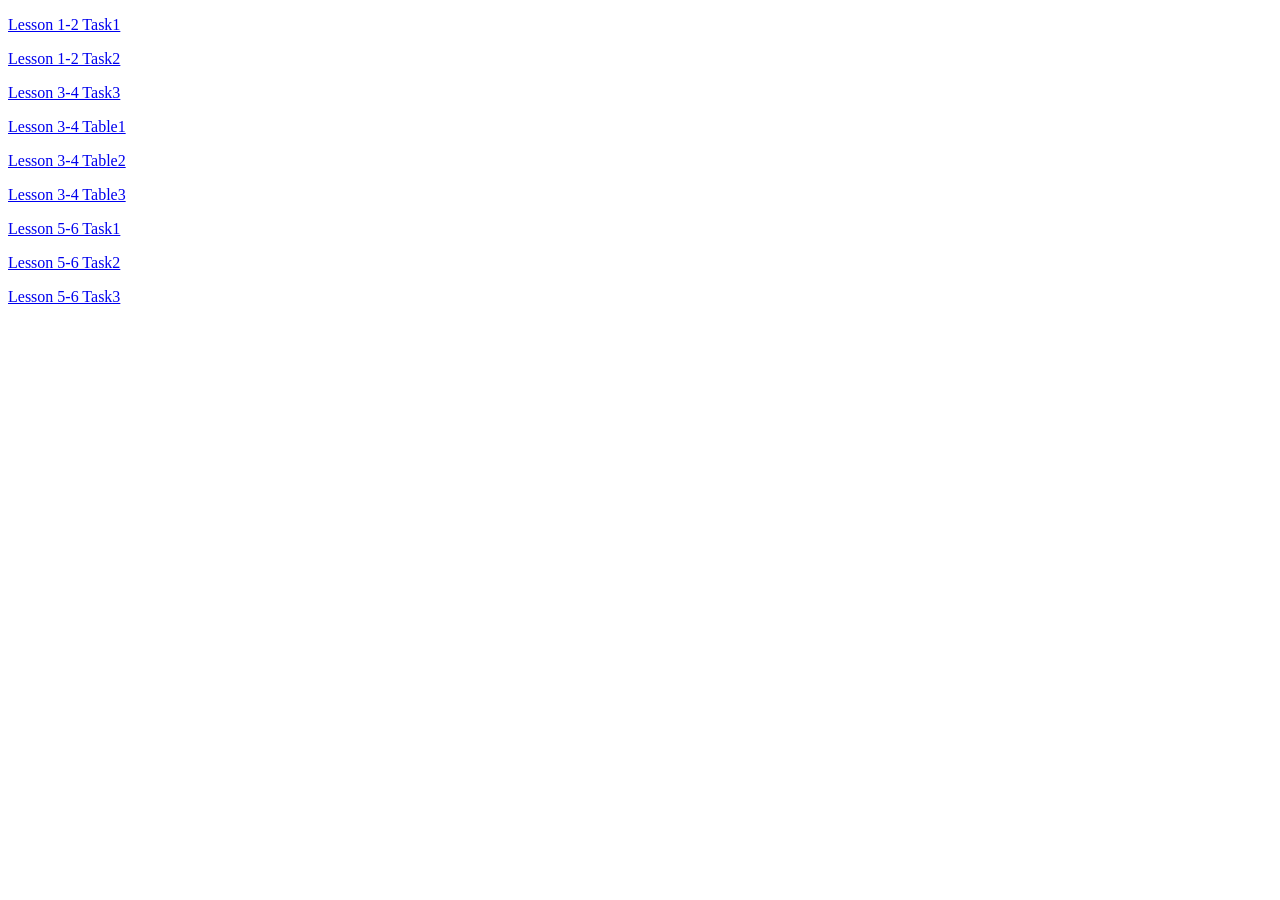
<file: index.html>
<!DOCTYPE html>
<html lang="en">
<head>
    <title>INDEX</title>
</head>
<body>
    <p><a href="lesson1-2/pages/task1.html">Lesson 1-2 Task1</a></p>
    <p><a href="lesson1-2/pages/task2.html">Lesson 1-2 Task2</a></p>
    <p><a href="lesson3-4/pages/task3.html">Lesson 3-4 Task3</a></p>
    <p><a href="lesson3-4/pages/table1.html">Lesson 3-4 Table1</a></p>
    <p><a href="lesson3-4/pages/table2.html">Lesson 3-4 Table2</a></p>
    <p><a href="lesson3-4/pages/table3.html">Lesson 3-4 Table3</a></p>
    <p><a href="lesson5-6/pages/task1/index.html">Lesson 5-6 Task1</a></p>
    <p><a href="lesson5-6/pages/task2/task2.html">Lesson 5-6 Task2</a></p>
    <p><a href="lesson5-6/pages/task3/task3.html">Lesson 5-6 Task3</a></p>
</body>
</html>
</file>
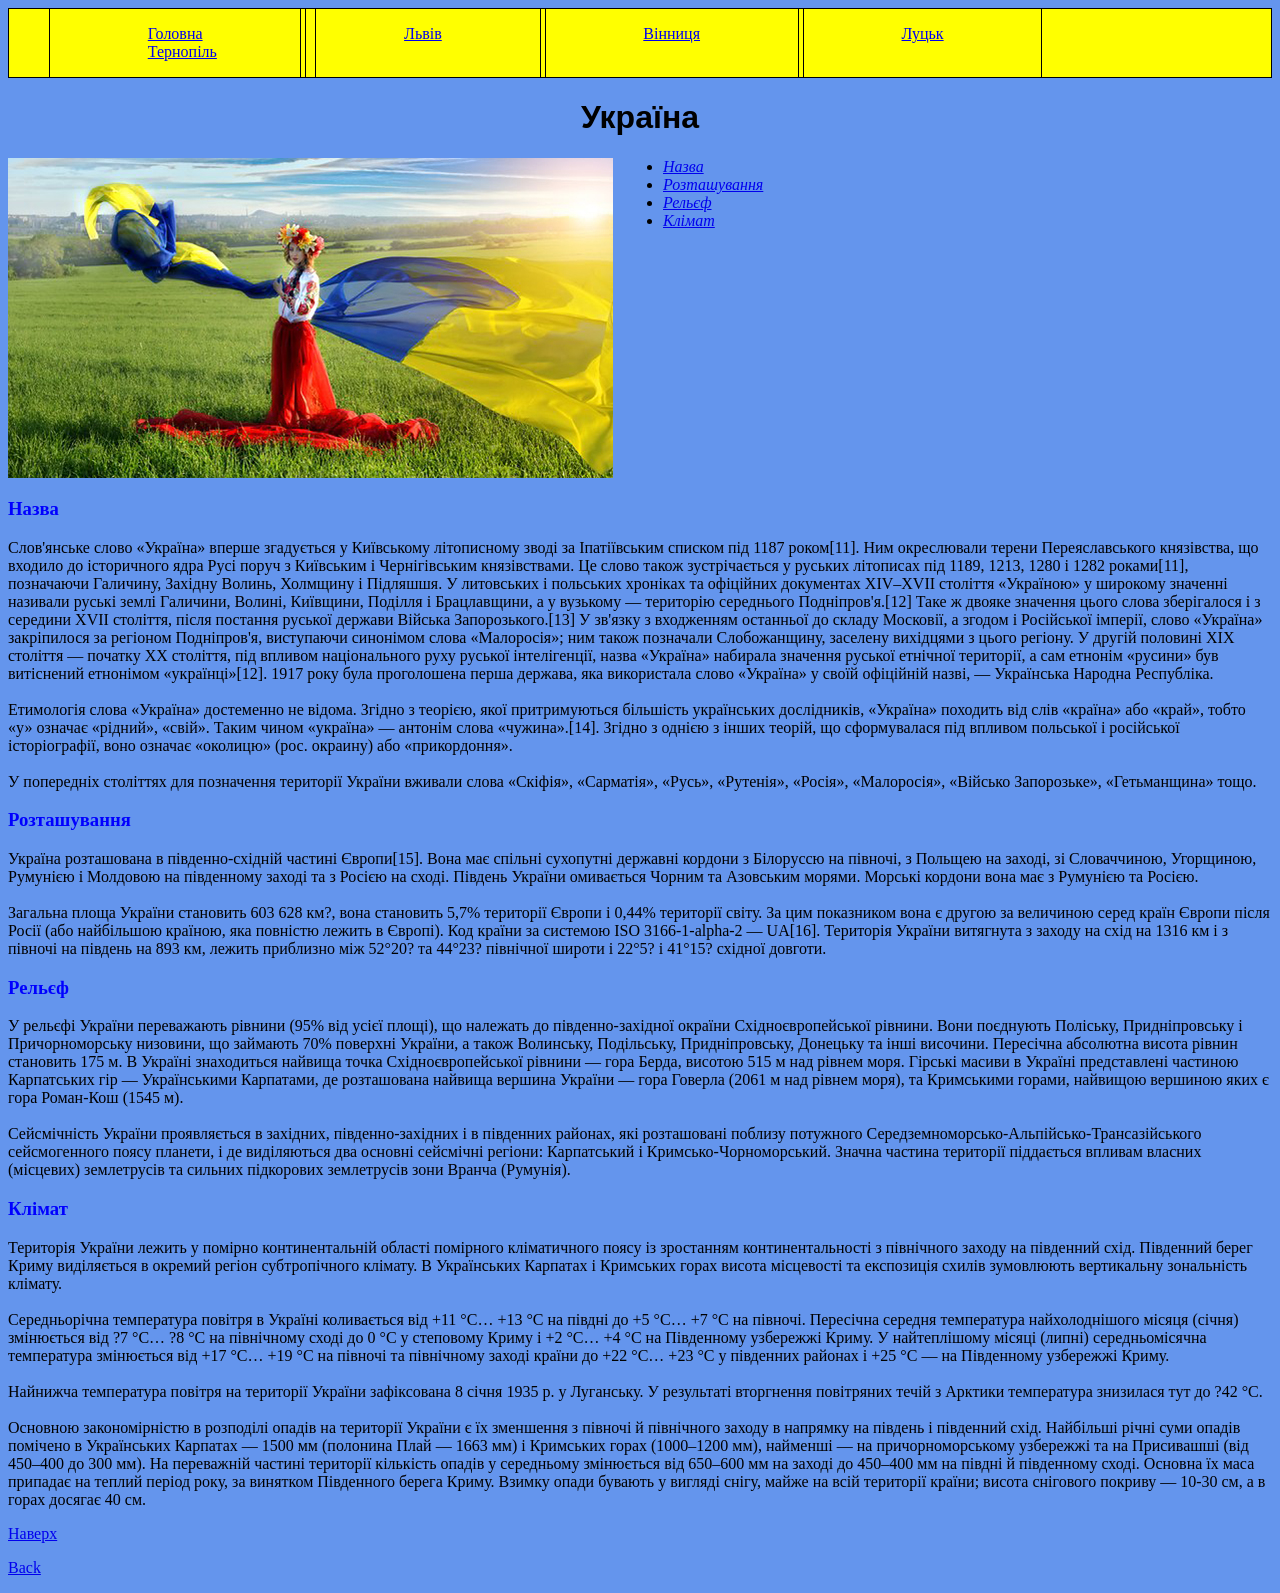
<file: lesson5-6/pages/task1/index.html>
<!DOCTYPE html>
<html lang="en">
<head>
    <title>Lesson5-6 task 1</title>
</head>
<body>
    <header>
        <nav class="head-menu">
            <ul>
                <li><a href="../task1/index.html">Головна</a></li>
                <li><a href="../task1/lviv.html">Львів</a></li>
                <li><a href="../task1/vinnyca.html">Вінниця</a></li>
                <li><a href="../task1/lyck.html">Луцьк</a></li>
                <li><a href="../task1/ternopil.html">Тернопіль</a></li>
            </ul>
        </nav>
    </header>
    <main>
        <h1>Україна</h1>
        <img src="../../images/index.jpg" alt="тут мала бути картинка">
        <ul>
            <li><a href="#head1">Назва</a></li>
            <li><a href="#head2">Розташування</a></li>
            <li><a href="#head3">Рельєф</a></li>
            <li><a href="#head4">Клімат</a></li>
            </ul>
        <H3 id="head1">Назва</H3>
            <div>
                Слов'янське слово «Україна» вперше згадується у Київському літописному зводі за Іпатіївським списком під 1187 роком[11]. Ним окреслювали терени Переяславського князівства, що входило до історичного ядра Русі поруч з Київським і Чернігівським князівствами. Це слово також зустрічається у руських літописах під 1189, 1213, 1280 і 1282 роками[11], позначаючи Галичину, Західну Волинь, Холмщину і Підляшшя. У литовських і польських хроніках та офіційних документах XIV–XVII століття «Україною» у широкому значенні називали руські землі Галичини, Волині, Київщини, Поділля і Брацлавщини, а у вузькому — територію середнього Подніпров'я.[12] Таке ж двояке значення цього слова зберігалося і з середини XVII століття, після постання руської держави Війська Запорозького.[13] У зв'язку з входженням останньої до складу Московії, а згодом і Російської імперії, слово «Україна» закріпилося за регіоном Подніпров'я, виступаючи синонімом слова «Малоросія»; ним також позначали Слобожанщину, заселену вихідцями з цього регіону. У другій половині XIX століття — початку XX століття, під впливом національного руху руської інтелігенції, назва «Україна» набирала значення руської етнічної території, а сам етнонім «русини» був витіснений етнонімом «українці»[12]. 1917 року була проголошена перша держава, яка використала слово «Україна» у своїй офіційній назві, — Українська Народна Республіка.<br>
                <br>Етимологія слова «Україна» достеменно не відома. Згідно з теорією, якої притримуються більшість українських дослідників, «Україна» походить від слів «країна» або «край», тобто «у» означає «рідний», «свій». Таким чином «україна» — антонім слова «чужина».[14]. Згідно з однією з інших теорій, що сформувалася під впливом польської і російської історіографії, воно означає «околицю» (рос. окраину) або «прикордоння».<br>
                <br>У попередніх століттях для позначення території України вживали слова «Скіфія», «Сарматія», «Русь», «Рутенія», «Росія», «Малоросія», «Військо Запорозьке», «Гетьманщина» тощо.
            </div>
        <H3 id="head2">Розташування</H3>
            <div>
                Україна розташована в південно-східній частині Європи[15]. Вона має спільні сухопутні державні кордони з Білоруссю на півночі, з Польщею на заході, зі Словаччиною, Угорщиною, Румунією і Молдовою на південному заході та з Росією на сході. Південь України омивається Чорним та Азовським морями. Морські кордони вона має з Румунією та Росією.<br>
                <br>Загальна площа України становить 603 628 км?, вона становить 5,7% території Європи і 0,44% території світу. За цим показником вона є другою за величиною серед країн Європи після Росії (або найбільшою країною, яка повністю лежить в Європі). Код країни за системою ISO 3166-1-alpha-2 — UA[16]. Територія України витягнута з заходу на схід на 1316 км і з півночі на південь на 893 км, лежить приблизно між 52°20? та 44°23? північної широти і 22°5? і 41°15? східної довготи.
            </div>
        <H3 id="head3">Рельєф</H3>
            <div>
                У рельєфі України переважають рівнини (95% від усієї площі), що належать до південно-західної окраїни Східноєвропейської рівнини. Вони поєднують Поліську, Придніпровську і Причорноморську низовини, що займають 70% поверхні України, а також Волинську, Подільську, Придніпровську, Донецьку та інші височини. Пересічна абсолютна висота рівнин становить 175 м. В Україні знаходиться найвища точка Східноєвропейської рівнини — гора Берда, висотою 515 м над рівнем моря.
                Гірські масиви в Україні представлені частиною Карпатських гір — Українськими Карпатами, де розташована найвища вершина України — гора Говерла (2061 м над рівнем моря), та Кримськими горами, найвищою вершиною яких є гора Роман-Кош (1545 м).<br>
                <br>Сейсмічність України проявляється в західних, південно-західних і в південних районах, які розташовані поблизу потужного Середземноморсько-Альпійсько-Трансазійського сейсмогенного поясу планети, і де виділяються два основні сейсмічні регіони: Карпатський і Кримсько-Чорноморський. Значна частина території піддається впливам власних (місцевих) землетрусів та сильних підкорових землетрусів зони Вранча (Румунія).
            </div>
        <H3 id="head4">Клімат</H3>
            <div>
                Територія України лежить у помірно континентальній області помірного кліматичного поясу із зростанням континентальності з північного заходу на південний схід. Південний берег Криму виділяється в окремий регіон субтропічного клімату. В Українських Карпатах і Кримських горах висота місцевості та експозиція схилів зумовлюють вертикальну зональність клімату.<br>
                <br>Середньорічна температура повітря в Україні коливається від +11 °C… +13 °C на півдні до +5 °C… +7 °C на півночі. Пересічна середня температура найхолоднішого місяця (січня) змінюється від ?7 °C… ?8 °C на північному сході до 0 °C у степовому Криму і +2 °C… +4 °C на Південному узбережжі Криму. У найтеплішому місяці (липні) середньомісячна температура змінюється від +17 °C… +19 °C на півночі та північному заході країни до +22 °C… +23 °C у південних районах і +25 °C — на Південному узбережжі Криму.<br>
                <br>Найнижча температура повітря на території України зафіксована 8 січня 1935 р. у Луганську. У результаті вторгнення повітряних течій з Арктики температура знизилася тут до ?42 °C.<br>
                <br>Основною закономірністю в розподілі опадів на території України є їх зменшення з півночі й північного заходу в напрямку на південь і південний схід. Найбільші річні суми опадів помічено в Українських Карпатах — 1500 мм (полонина Плай — 1663 мм) і Кримських горах (1000–1200 мм), найменші — на причорноморському узбережжі та на Присивашші (від 450–400 до 300 мм). На переважній частині території кількість опадів у середньому змінюється від 650–600 мм на заході до 450–400 мм на півдні й південному сході. Основна їх маса припадає на теплий період року, за винятком Південного берега Криму. Взимку опади бувають у вигляді снігу, майже на всій території країни; висота снігового покриву — 10-30 см, а в горах досягає 40 см.
            </div>
            <p><a href="#" title="">Наверх</a></p> 
    </main>
    <p><a href="../../../index.html">Back</a></p>
    <link rel="stylesheet" href="../../styles/task1style.css">
</body>
</html>
</file>
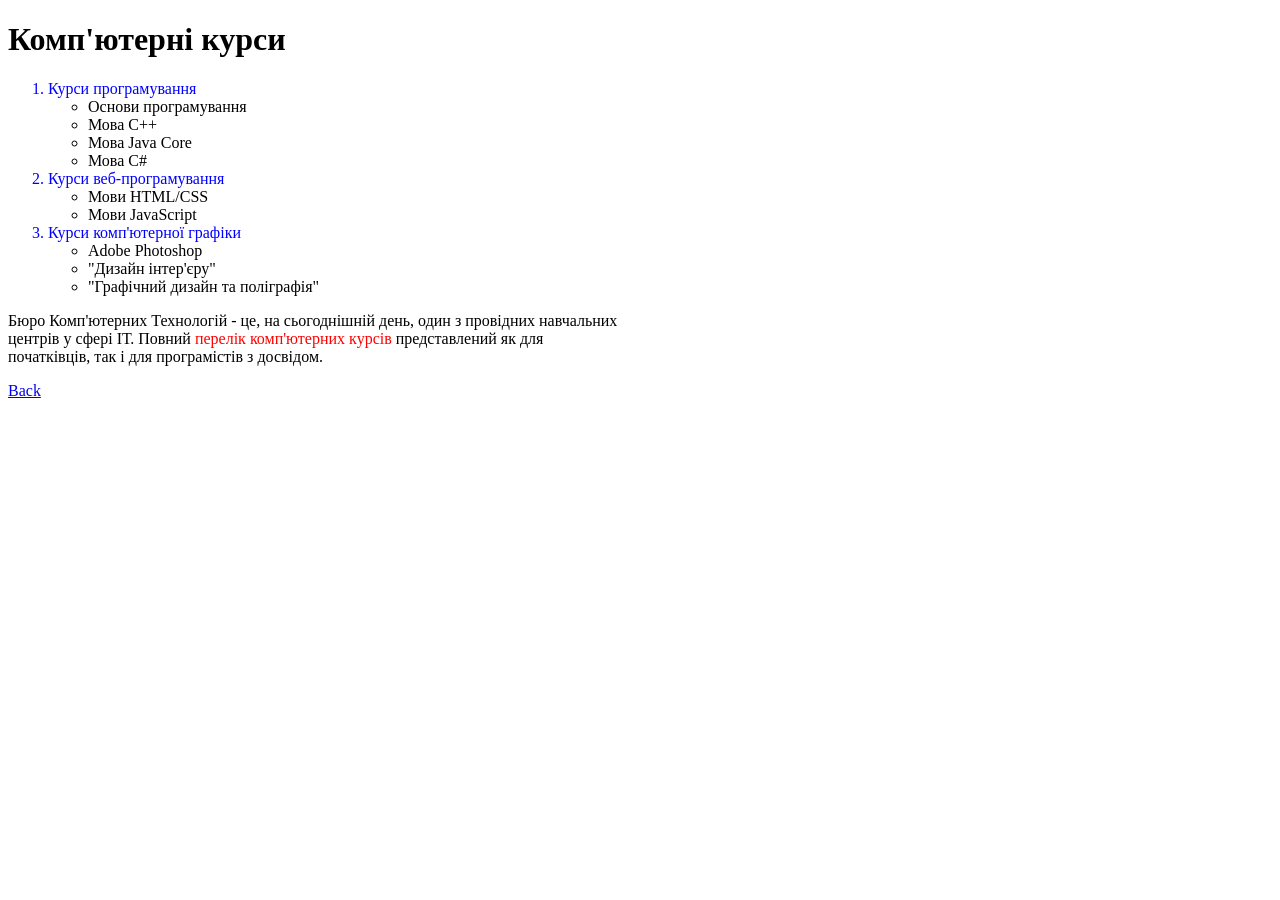
<file: lesson1-2/pages/task1.html>
<!DOCTYPE html>
<html lang="en">
<head>
    <title>Lesson1-2 task1</title>
</head>
<body>
    <h1>Комп'ютерні курси</h1>
    <ol>
        <li>Курси програмування</li>
            <ul>
                <li>Основи програмування</li>
                <li>Мова C++</li>
                <li>Мова Java Core</li>
                <li>Мова С#</li>
            </ul>
        <li>Курси веб-програмування</li>
            <ul>
                <li>Мови HTML/CSS</li>
                <li>Мови JavaScript</li>
            </ul>
        <li>Курси комп'ютерної графіки</li>
            <ul>
                <li>Adobe Photoshop</li>
                <li>"Дизайн інтер'єру"</li>
                <li>"Графічний дизайн та поліграфія"</li>
            <ul>
    </ol>
    <p>
        Бюро Комп'ютерних Технологій - це, на сьогоднішній день, один з провідних навчальних <br>
        центрів у сфері ІТ. Повний <span>перелік комп'ютерних курсів</span> представлений як для <br>
        початківців, так і для програмістів з досвідом.
    </p>
    <p><a href="../../index.html">Back</a></p>
    <link rel="stylesheet" href="../styles/task1style.css">
</body>
</html>
</file>
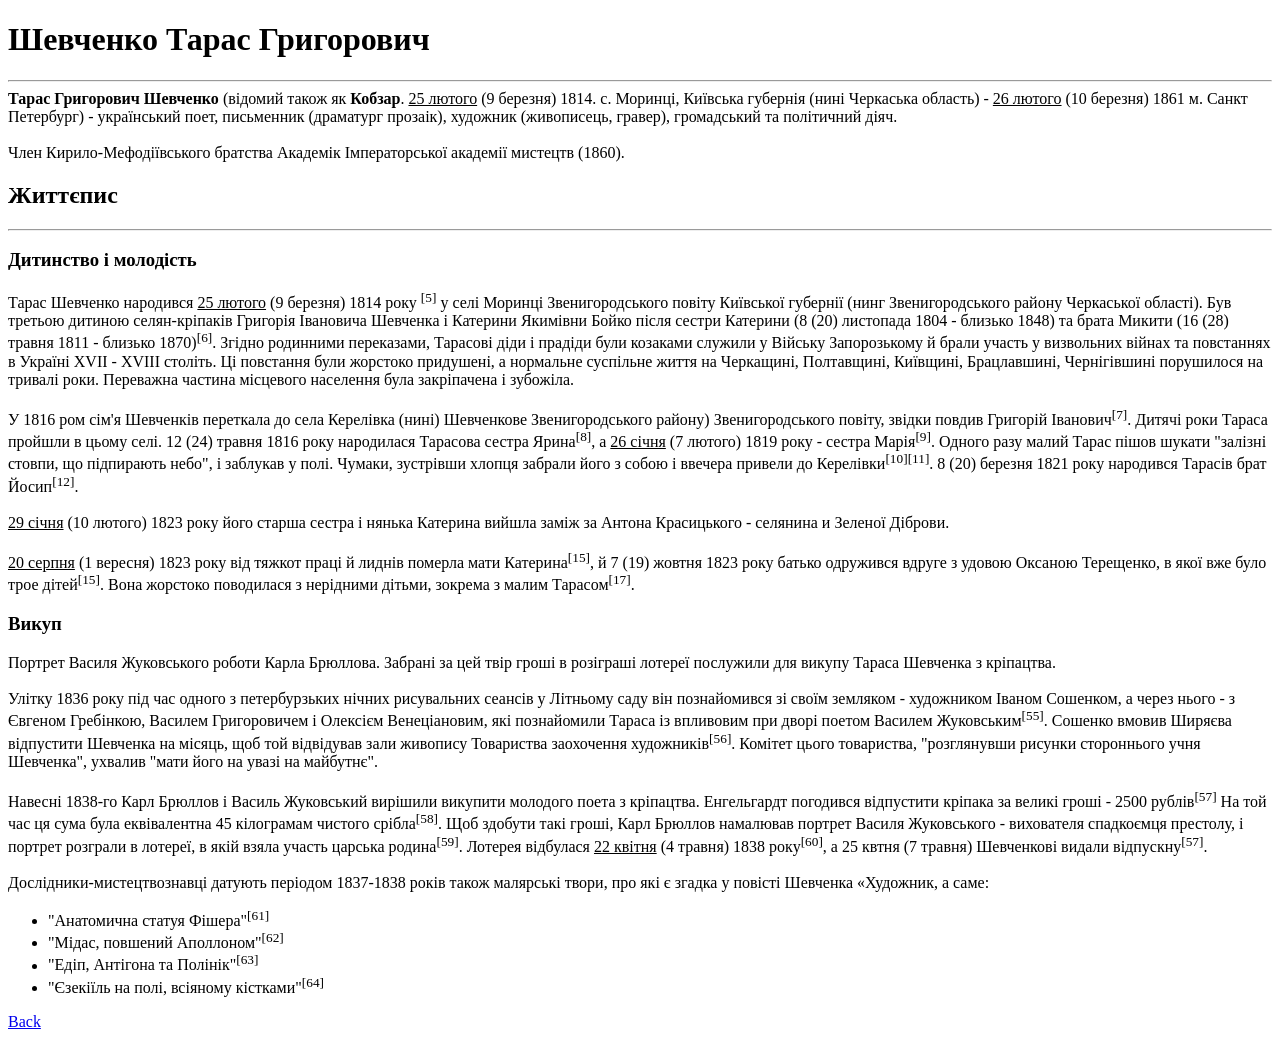
<file: lesson1-2/pages/task2.html>
<!DOCTYPE html>
<html lang="en">
<head>
    <title>Lesson1-2 task2</title>
</head>
<body>
    <h1>Шевченко Тарас Григорович</h1>
                <hr>
                <div>
                    <b>Тарас Григорович Шевченко</b> (відомий також як <b>Кобзар</b>. <u>25 лютого</u> (9 березня) 1814. с. Моринці, Київська губернія (нині Черкаська область) - <u>26 лютого</u> (10 березня) 1861 м. Санкт  
                    Петербург) - украïнський поет, письменник (драматург прозаік), художник (живописець, гравер), громадський та політичний діяч.<br>
                    <br>Член Кирило-Мефодіївського братства Академік Імператорської академії мистецтв (1860).
                </div>
        <h2>Життєпис</h2>
        <hr>
        <h3>Дитинство і молодість</h3>
                <div> 
                    Тарас Шевченко народився <u>25 лютого</u> (9 березня) 1814 року <sup>[5]</sup> у селі Моринці Звенигородського повіту Київської губернії (нинг Звенигородського району Черкаської області). Був третьою 
                    дитиною селян-кріпаків Григорія Івановича Шевченка і Катерини Якимівни Бойко після сестри Катерини (8 (20) листопада 1804 - близько 1848) та брата Микити (16 (28) травня 1811 - 
                    близько 1870)<sup>[6]</sup>.  Згідно родинними переказами, Тарасові діди і прадіди були козаками служили у Вiйську Запорозькому й брали участь у визвольних війнах та повстаннях в Україні XVII - 
                    XVIII століть. Ці повстання були жорстоко придушені, а нормальне суспільне життя на Черкащині, Полтавщині, Київщині, Брацлавшині, Чернігівшині порушилося на тривалі роки. Переважна частина місцевого населення була закріпачена і зубожіла. <br>
                    <br>У 1816 ром сім'я Шевченків переткала до села Керелівка (нині) Шевченкове Звенигородського району) Звенигородського повіту, звідки повдив Григорій Іванович<sup>[7]</sup>. Дитячі роки Тараса 
                    пройшли в цьому селі. 12 (24) травня 1816 року народилася Тарасова сестра Ярина<sup>[8]</sup>, а <u>26 січня</u> (7 лютого) 1819 року - сестра Марія<sup>[9]</sup>. Одного разу малий Тарас пішов шукати "залізні стовпи, 
                    що підпирають небо", і заблукав у полі. Чумаки, зустрівши хлопця забрали його з собою і ввечера привели до Керелівки<sup>[10]</sup><sup>[11]</sup>. 8 (20) березня 1821 року народився Тарасів брат Йосип<sup>[12]</sup>.<br>
                    <br><u>29 січня</u> (10 лютого) 1823 року його старша сестра і нянька Катерина вийшла заміж за Антона Красицького - селянина и Зеленої Діброви.<br>
                    <br><u>20 серпня</u> (1 вересня) 1823 року від тяжкот праці й лиднів померла мати Катерина<sup>[15]</sup>, й 7 (19) жовтня 1823 року батько одружився вдруге з удовою Оксаною Терещенко, в якої вже було трое дітей<sup>[15]</sup>. Вона жорстоко поводилася з нерідними дітьми, зокрема з малим Тарасом<sup>[17]</sup>.
                </div> 
        <h3>Викуп</h3>
                <div>
                    Портрет Василя Жуковського роботи Карла Брюллова. Забрані за цей твір гроші в розіграші лотереї послужили для викупу Тараса Шевченка з кріпацтва. <br>
                    <br>Улітку 1836 року під час одного з петербурзьких нічних рисувальних сеансів у Літньому саду він познайомився зі своїм земляком - художником Іваном Сошенком, а через нього - з Євгеном 
                    Гребінкою, Василем Григоровичем і Олексiєм Венеціановим, які познайомили Тараса із впливовим при дворі поетом Василем Жуковським<sup>[55]</sup>. Сошенко вмовив Ширяєва відпустити Шевченка
                    на місяць, щоб той відвідував зали живопису Товариства заохочення художників<sup>[56]</sup>. Комітет цього товариства, "розглянувши рисунки стороннього учня Шевченка", ухвалив "мати його на увазі на майбутнє". <br>
                    <br>Навесні 1838-го Карл Брюллов і Василь Жуковський вирішили викупити молодого поета з кріпацтва. Енгельгардт погодився відпустити кріпака за великі гроші - 2500 рублів<sup>[57]</sup> На той час ця
                    сума була еквівалентна 45 кілограмам чистого срібла<sup>[58]</sup>. Щоб здобути такі гроші, Карл Брюллов намалював портрет Василя Жуковського - вихователя спадкоємця престолу, і портрет 
                    розграли в лотереї, в якій взяла участь царська родина<sup>[59]</sup>. Лотерея відбулася <u>22 квітня</u> (4 травня) 1838 року<sup>[60]</sup>, а 25 квтня (7 травня) Шевченкові видали відпускну<sup>[57]</sup>. <br>
                    <br>Дослідники-мистецтвознавці датують перiодом 1837-1838 років також малярські твори, про які є згадка у повісті Шевченка «Художник, а саме:
                    <ul>
                        <li>"Анатомична статуя Фішера"<sup>[61]</sup></li>
                        <li>"Мідас, повшений Аполлоном"<sup>[62]</sup></li>
                        <li>"Едіп, Антігона та Полінік"<sup>[63]</sup></li>
                        <li>"Єзекіїль на полі, всіяному кістками"<sup>[64]</sup></li>
                    </ul>
                </div>

    <p><a href="../../index.html">Back</a></p>
    <link rel="stylesheet" href="../styles/task1style.css">
</body>
</html>
</file>
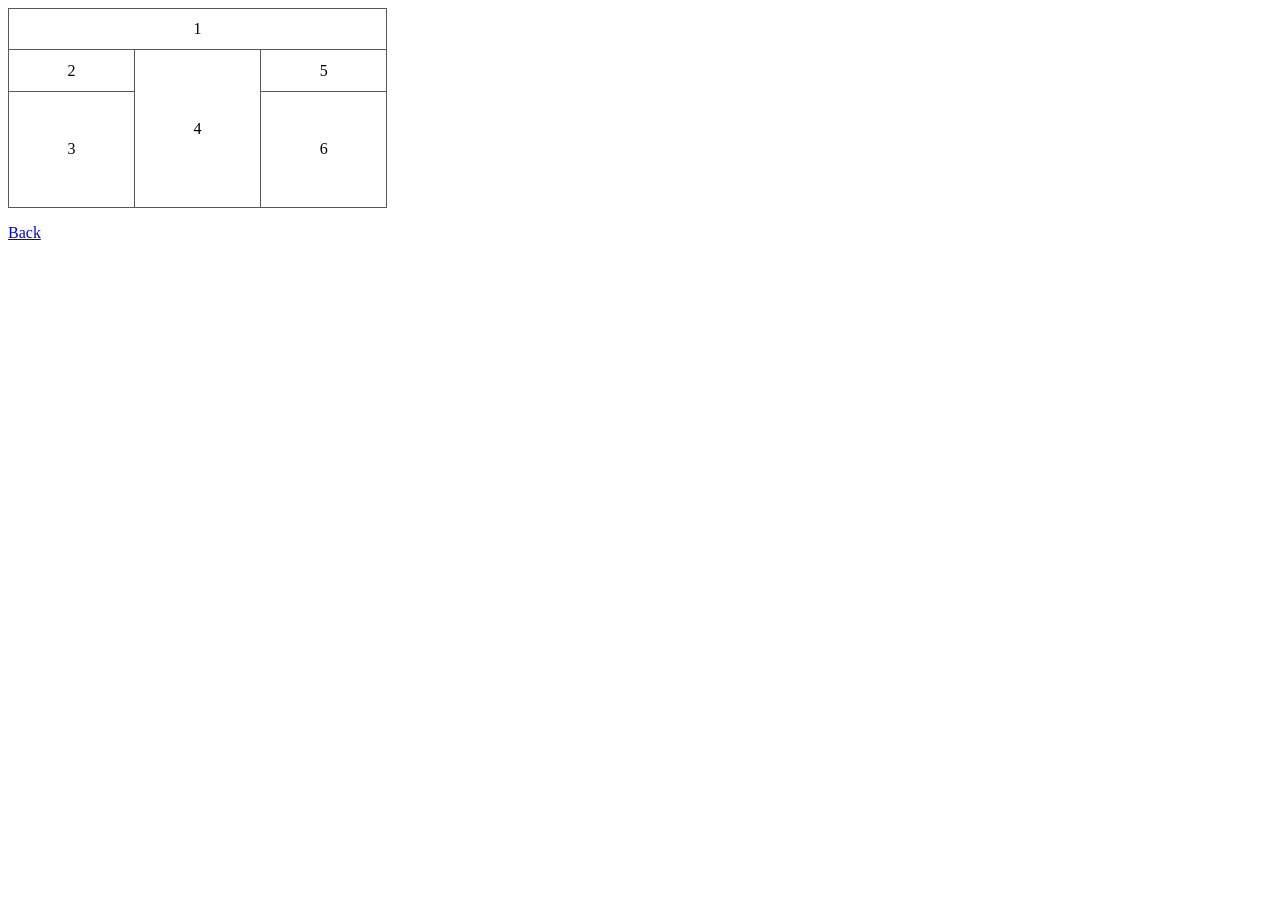
<file: lesson3-4/pages/table1.html>
<!DOCTYPE html>
<html lang="en">
<head>
    <title>Lesson3-4 table 1</title>
</head>
<body>
    <table>
        <tbody>
        <tr>
            <td colspan="3">1</td>
        </tr>
        <tr>
            <td>2</td>
            <td rowspan="2">4</td>
            <td>5</td>
        </tr>
        <tr>
            <td class="large">3</td>
            <td class="large">6</td>
        </tr>
        </tbody>
    </table>
    <p><a href="../../index.html">Back</a></p>
    <link rel="stylesheet" href="../styles/table1style.css">
</body>
</html>
</file>
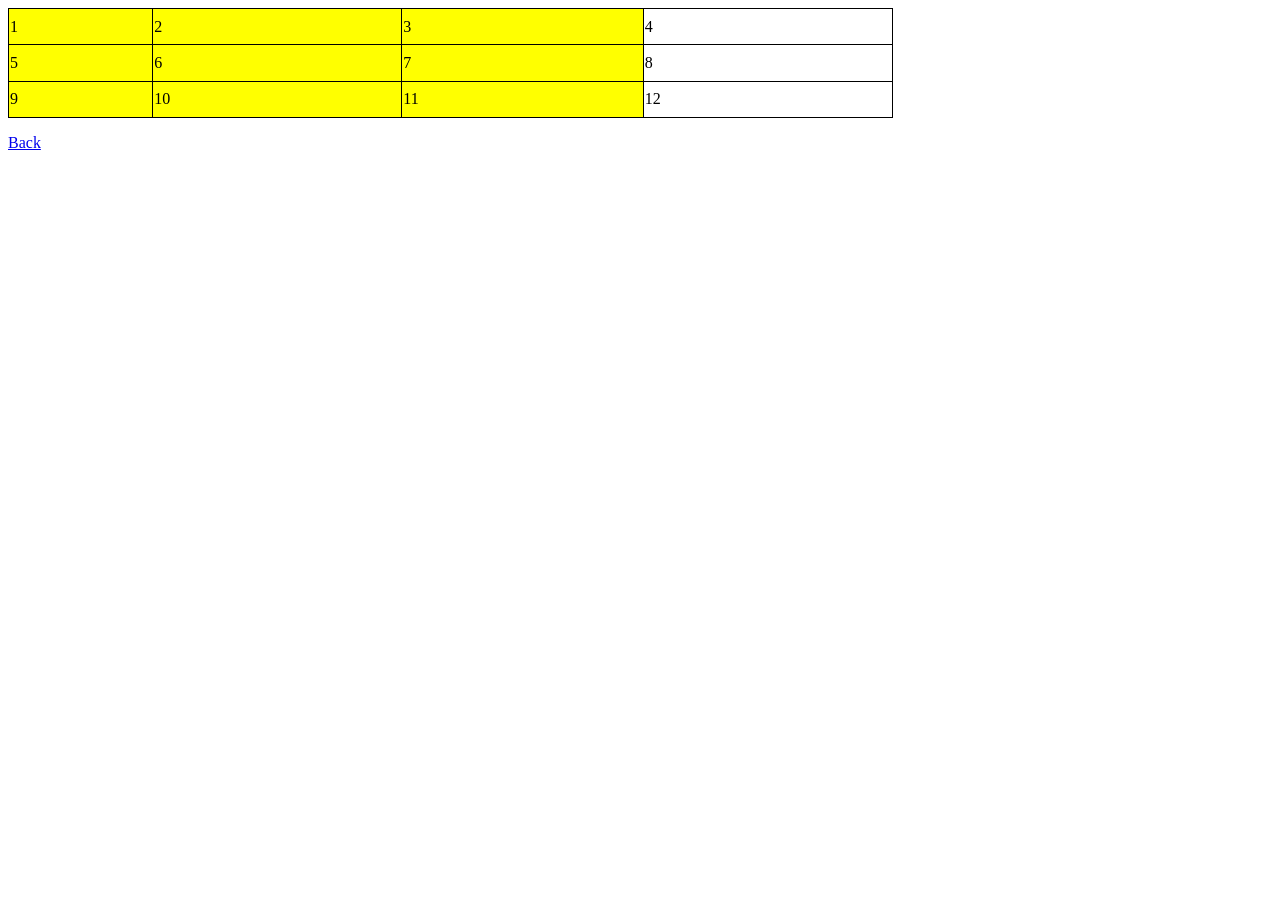
<file: lesson3-4/pages/table2.html>
<!DOCTYPE html>
<html lang="en">
<head>
    <title>Lesson3-4 table 2</title>
</head>
<body>
    <table>
        <tbody>
            <tr>
                <td>1</td>
                <td>2</td>
                <td>3</td>
                <td class="non-color">4</td>
            </tr>
            <tr>
                <td>5</td>
                <td>6</td>
                <td>7</td>
                <td class="non-color">8</td>
            </tr>
            <tr>
                <td>9</td>
                <td>10</td>
                <td>11</td>
                <td class="non-color">12</td>
            </tr>
        </tbody>
    </table>
    <p><a href="../../index.html">Back</a></p>
    <link rel="stylesheet" href="../styles/table2style.css">
</body>
</html>
</file>
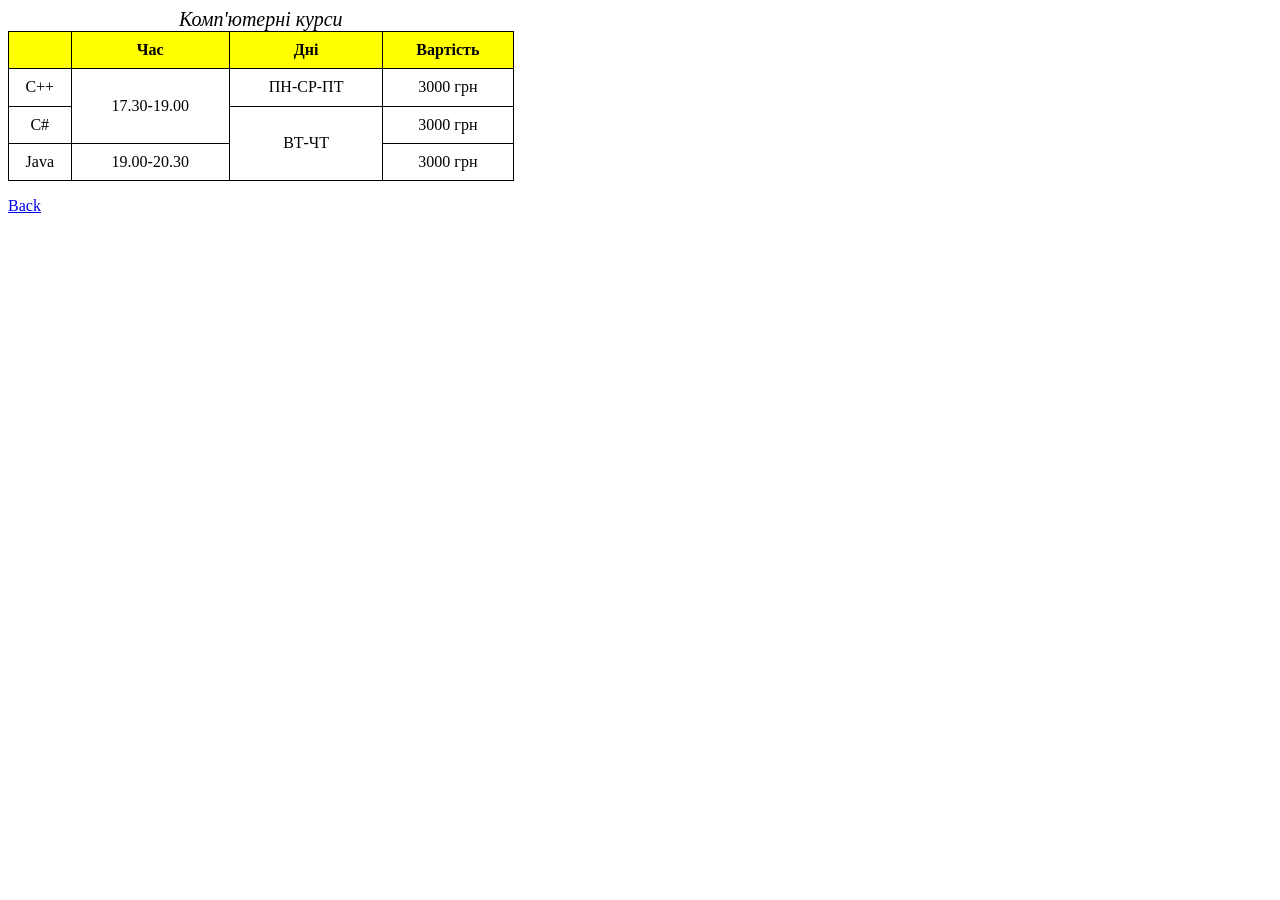
<file: lesson3-4/pages/table3.html>
<!DOCTYPE html>
<html lang="en">
<head>
    <title>Lesson3-4 table 3</title>
</head>
<body>
    <table>
        <tbody>
            <caption>Комп'ютерні курси</caption>
            <tr>
                <th></th>
                <th>Час</th>
                <th>Дні</th>
                <th>Вартість</th>
            </tr>
            <tr>
                <td>C++</td>
                <td rowspan="2">17.30-19.00</td>
                <td>ПН-СР-ПТ</td>
                <td>3000 грн</td>
            </tr>
            <tr>
                <td>C#</td>
                <td rowspan="2">ВТ-ЧТ</td>
                <td>3000 грн</td>
            </tr>
            <tr>
                <td>Java</td>
                <td>19.00-20.30</td>
                <td>3000 грн</td>
            </tr>
        </tbody>
    </table>
    <p><a href="../../index.html">Back</a></p>
    <link rel="stylesheet" href="../styles/table3style.css">
</body>
</html>
</file>
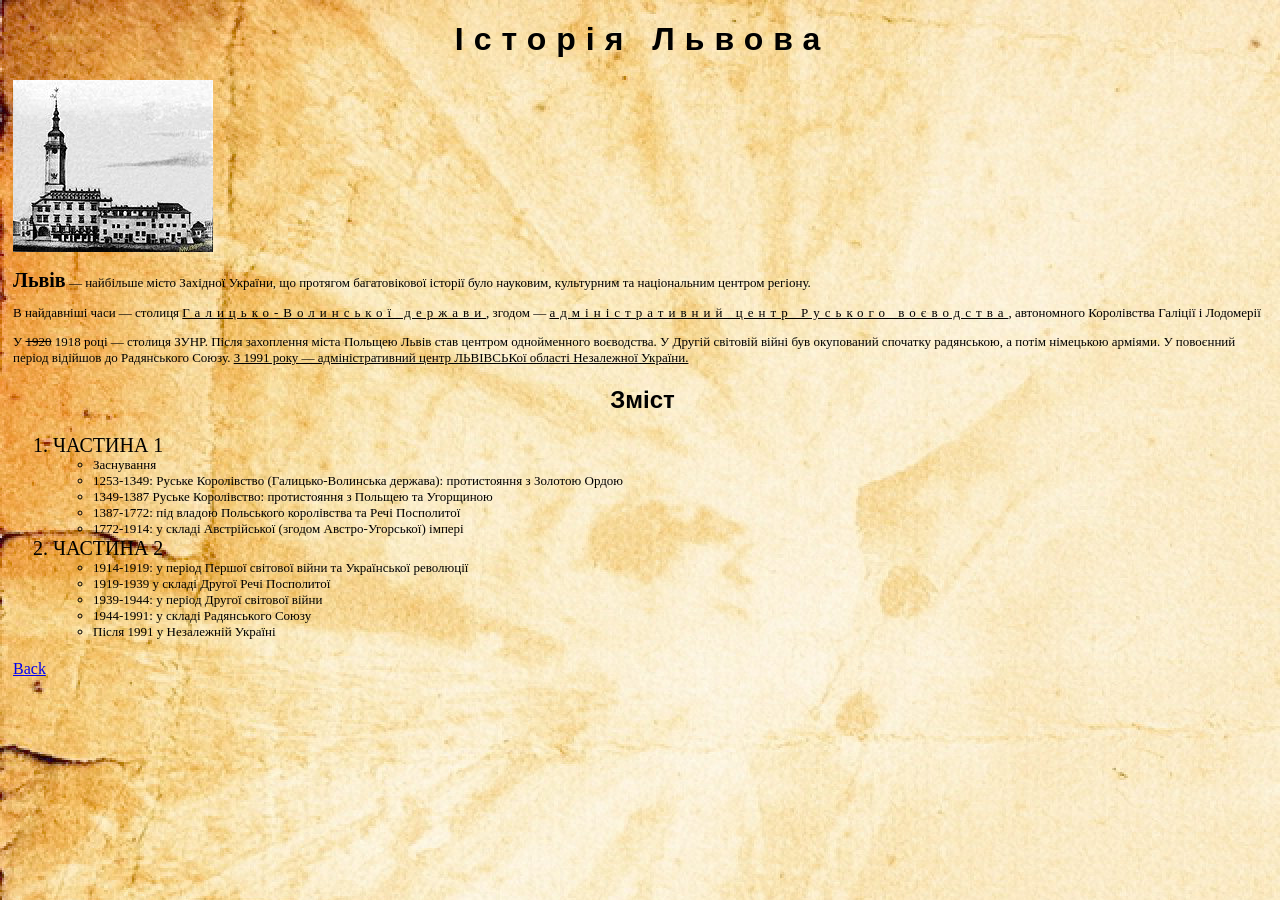
<file: lesson3-4/pages/task3.html>
<!DOCTYPE html>
<html lang="en">
<head>
    <title>Lesson3-4 task3</title>
</head>
<body>
    <h1>Історія Львова</h1>
    <img src="../images/XIX.jpg" alt="тут мала бути ратуша">
    <div><p> <b>Львiв</b> &mdash; найбільше місто Західної України, що протягом багатовікової історії було науковим, культурним 
        та національним центром регіону.</p>
        <p>В найдавніші часи &mdash; столиця <u class="width">Галицько-Волинської держави</u>, згодом &mdash; <u class="width">адміністративний центр Руського
        воєводства</u>, автономного Королівства Галіції і Лодомерії</p>
        <p>У <s>1920</s> 1918 році &mdash; столиця ЗУНР. Після захоплення міста Польщею Львів став центром однойменного воєводства. У Другій світовій вiйнi був окупований спочатку радянською, 
        а потім німецькою арміями. У повоєнний період відійшов до Радянського Союзу. <u>З 1991 року &mdash; адміністративний центр
        ЛЬВІВСЬКої області Незалежної України.</u></p>
    </div>
    <h2>Зміст</h2>
    <ol>
        <li>ЧАСТИНА 1</li>
            <ul>
                <li>Заснування</li>
                <li>1253-1349: Руське Королівство (Галицько-Волинська держава): протистояння з Золотою Ордою</li>
                <li>1349-1387 Руське Королівство: протистояння з Польщею та Угорщиною</li>
                <li>1387-1772: під владою Польського королівства та Речі Посполитої</li> 
                <li>1772-1914: у складі Австрійської (згодом Австро-Угорської) імпері</li>
            </ul>
        <li>ЧАСТИНА 2</li>
            <ul>
                <li>1914-1919: у період Першої світової війни та Української революції</li>
                <li>1919-1939 у складі Другої Речі Посполитої</li>
                <li>1939-1944: у період Другої світової війни</li>
                <li>1944-1991: у складі Радянського Союзу</li>
                <li>Після 1991 у Незалежній Україні</li>
            </ul>    
    </ol> 
    <p><a href="../../index.html">Back</a></p>
    <link rel="stylesheet" href="../styles/task3style.css">
</body>
</html>
</file>
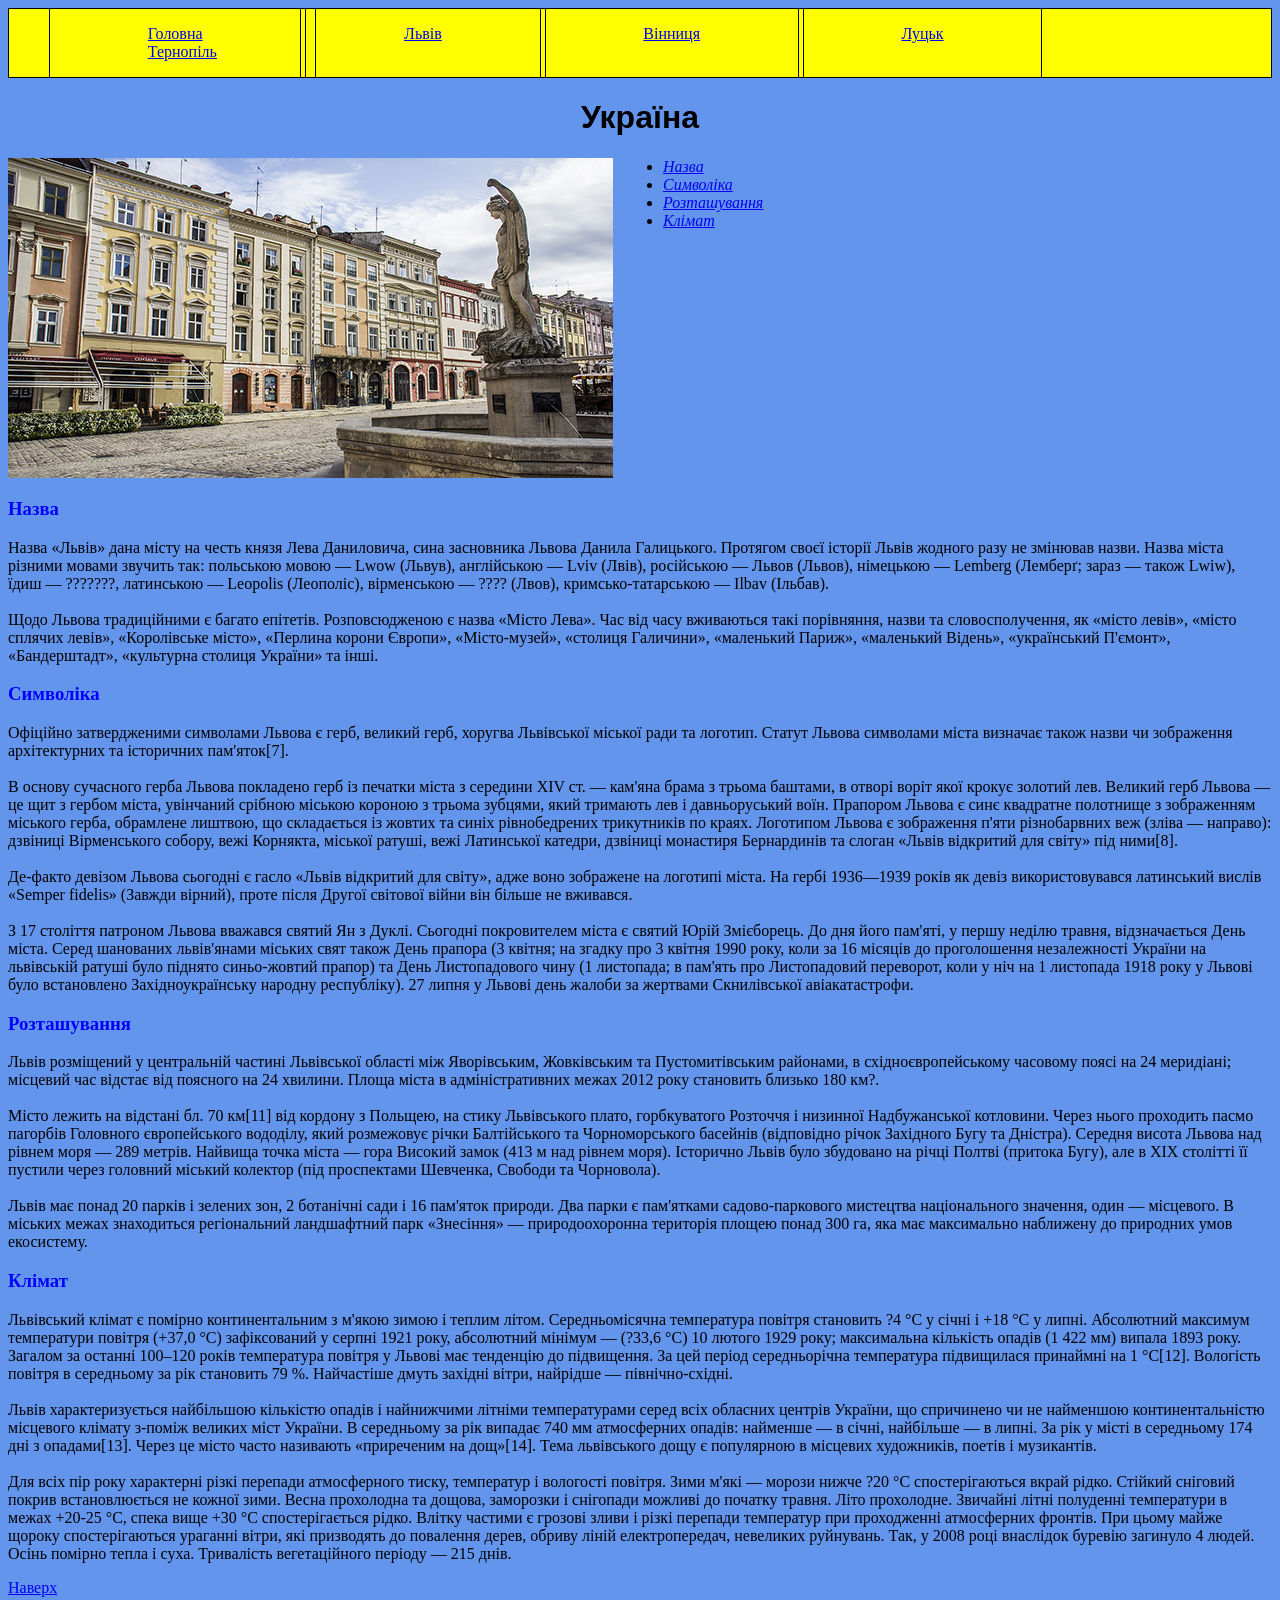
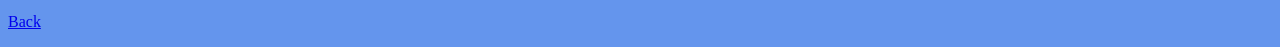
<file: lesson5-6/pages/task1/lviv.html>
<!DOCTYPE html>
<html lang="en">
<head>
    <title>Lesson5-6 task 1</title>
</head>
<body>
    <header>
        <nav class="head-menu">
            <ul>
                <li><a href="../task1/index.html">Головна</a></li>
                <li><a href="../task1/lviv.html">Львів</a></li>
                <li><a href="../task1/vinnyca.html">Вінниця</a></li>
                <li><a href="../task1/lyck.html">Луцьк</a></li>
                <li><a href="../task1/ternopil.html">Тернопіль</a></li>
            </ul>
        </nav>
    </header>
    <main>
        <h1>Україна</h1>
        <img src="../../images/lviv.jpg" alt="тут мала бути картинка">
        <ul>
            <li><a href="#head1">Назва</a></li>
            <li><a href="#head2">Символіка</a></li>
            <li><a href="#head3">Розташування</a></li>
            <li><a href="#head4">Клімат</a></li>
            </ul>
        <H3 id="head1">Назва</H3>
            <div>
                Назва «Львів» дана місту на честь князя Лева Даниловича, сина засновника Львова Данила Галицького. Протягом своєї історії Львів жодного разу не змінював назви. Назва міста різними мовами звучить так: польською мовою — Lwow (Львув), англійською — Lviv (Лвів), російською — Львов (Львов), німецькою — Lemberg (Лемберґ; зараз — також Lwiw), їдиш — ???????, латинською — Leopolis (Леополіс), вірменською — ???? (Лвов), кримсько-татарською — Ilbav (Ільбав).<br>
                <br>Щодо Львова традиційними є багато епітетів. Розповсюдженою є назва «Місто Лева». Час від часу вживаються такі порівняння, назви та словосполучення, як «місто левів», «місто сплячих левів», «Королівське місто», «Перлина корони Європи», «Місто-музей», «столиця Галичини», «маленький Париж», «маленький Відень», «український П'ємонт», «Бандерштадт», «культурна столиця України» та інші.
            </div>
        <H3 id="head2">Символіка</H3>
            <div>
                Офіційно затвердженими символами Львова є герб, великий герб, хоругва Львівської міської ради та логотип. Статут Львова символами міста визначає також назви чи зображення архітектурних та історичних пам'яток[7].<br>
                <br>В основу сучасного герба Львова покладено герб із печатки міста з середини ХІV ст. — кам'яна брама з трьома баштами, в отворі воріт якої крокує золотий лев. Великий герб Львова — це щит з гербом міста, увінчаний срібною міською короною з трьома зубцями, який тримають лев і давньоруський воїн. Прапором Львова є синє квадратне полотнище з зображенням міського герба, обрамлене лиштвою, що складається із жовтих та синіх рівнобедрених трикутників по краях. Логотипом Львова є зображення п'яти різнобарвних веж (зліва — направо): дзвіниці Вірменського собору, вежі Корнякта, міської ратуші, вежі Латинської катедри, дзвіниці монастиря Бернардинів та слоган «Львів відкритий для світу» під ними[8].<br>
                <br>Де-факто девізом Львова сьогодні є гасло «Львів відкритий для світу», адже воно зображене на логотипі міста. На гербі 1936—1939 років як девіз використовувався латинський вислів «Semper fidelis» (Завжди вірний), проте після Другої світової війни він більше не вживався.<br>
                <br>З 17 століття патроном Львова вважався святий Ян з Дуклі. Сьогодні покровителем міста є святий Юрій Змієборець. До дня його пам'яті, у першу неділю травня, відзначається День міста. Серед шанованих львів'янами міських свят також День прапора (3 квітня; на згадку про 3 квітня 1990 року, коли за 16 місяців до проголошення незалежності України на львівській ратуші було піднято синьо-жовтий прапор) та День Листопадового чину (1 листопада; в пам'ять про Листопадовий переворот, коли у ніч на 1 листопада 1918 року у Львові було встановлено Західноукраїнську народну республіку). 27 липня у Львові день жалоби за жертвами Скнилівської авіакатастрофи.
            </div>
        <H3 id="head3">Розташування</H3>
            <div>
                Львів розміщений у центральній частині Львівської області між Яворівським, Жовківським та Пустомитівським районами, в східноєвропейському часовому поясі на 24 меридіані; місцевий час відстає від поясного на 24 хвилини. Площа міста в адміністративних межах 2012 року становить близько 180 км?.<br>
                <br>Місто лежить на відстані бл. 70 км[11] від кордону з Польщею, на стику Львівського плато, горбкуватого Розточчя і низинної Надбужанської котловини. Через нього проходить пасмо пагорбів Головного європейського вододілу, який розмежовує річки Балтійського та Чорноморського басейнів (відповідно річок Західного Бугу та Дністра). Середня висота Львова над рівнем моря — 289 метрів. Найвища точка міста — гора Високий замок (413 м над рівнем моря). Історично Львів було збудовано на річці Полтві (притока Бугу), але в XIX столітті її пустили через головний міський колектор (під проспектами Шевченка, Свободи та Чорновола).<br>
                <br>Львів має понад 20 парків і зелених зон, 2 ботанічні сади і 16 пам'яток природи. Два парки є пам'ятками садово-паркового мистецтва національного значення, один — місцевого. В міських межах знаходиться регіональний ландшафтний парк «Знесіння» — природоохоронна територія площею понад 300 га, яка має максимально наближену до природних умов екосистему.
            </div>
        <H3 id="head4">Клімат</H3>
            <div>
                Львівський клімат є помірно континентальним з м'якою зимою і теплим літом. Середньомісячна температура повітря становить ?4 °C у січні і +18 °C у липні. Абсолютний максимум температури повітря (+37,0 °C) зафіксований у серпні 1921 року, абсолютний мінімум — (?33,6 °C) 10 лютого 1929 року; максимальна кількість опадів (1 422 мм) випала 1893 року. Загалом за останні 100–120 років температура повітря у Львові має тенденцію до підвищення. За цей період середньорічна температура підвищилася принаймні на 1 °C[12]. Вологість повітря в середньому за рік становить 79 %. Найчастіше дмуть західні вітри, найрідше — північно-східні.<br>
                <br>Львів характеризується найбільшою кількістю опадів і найнижчими літніми температурами серед всіх обласних центрів України, що спричинено чи не найменшою континентальністю місцевого клімату з-поміж великих міст України. В середньому за рік випадає 740 мм атмосферних опадів: найменше — в січні, найбільше — в липні. За рік у місті в середньому 174 дні з опадами[13]. Через це місто часто називають «приреченим на дощ»[14]. Тема львівського дощу є популярною в місцевих художників, поетів і музикантів.<br>
                <br>Для всіх пір року характерні різкі перепади атмосферного тиску, температур і вологості повітря. Зими м'які — морози нижче ?20 °C спостерігаються вкрай рідко. Стійкий сніговий покрив встановлюється не кожної зими. Весна прохолодна та дощова, заморозки і снігопади можливі до початку травня. Літо прохолодне. Звичайні літні полуденні температури в межах +20-25 °C, спека вище +30 °C спостерігається рідко. Влітку частими є грозові зливи і різкі перепади температур при проходженні атмосферних фронтів. При цьому майже щороку спостерігаються ураганні вітри, які призводять до повалення дерев, обриву ліній електропередач, невеликих руйнувань. Так, у 2008 році внаслідок буревію загинуло 4 людей. Осінь помірно тепла і суха. Тривалість вегетаційного періоду — 215 днів.
            </div>
            <p><a href="#" title="">Наверх</a></p> 
    </main>
    <p><a href="../../../index.html">Back</a></p>
    <link rel="stylesheet" href="../../styles/task1style.css">
</body>
</html>
</file>
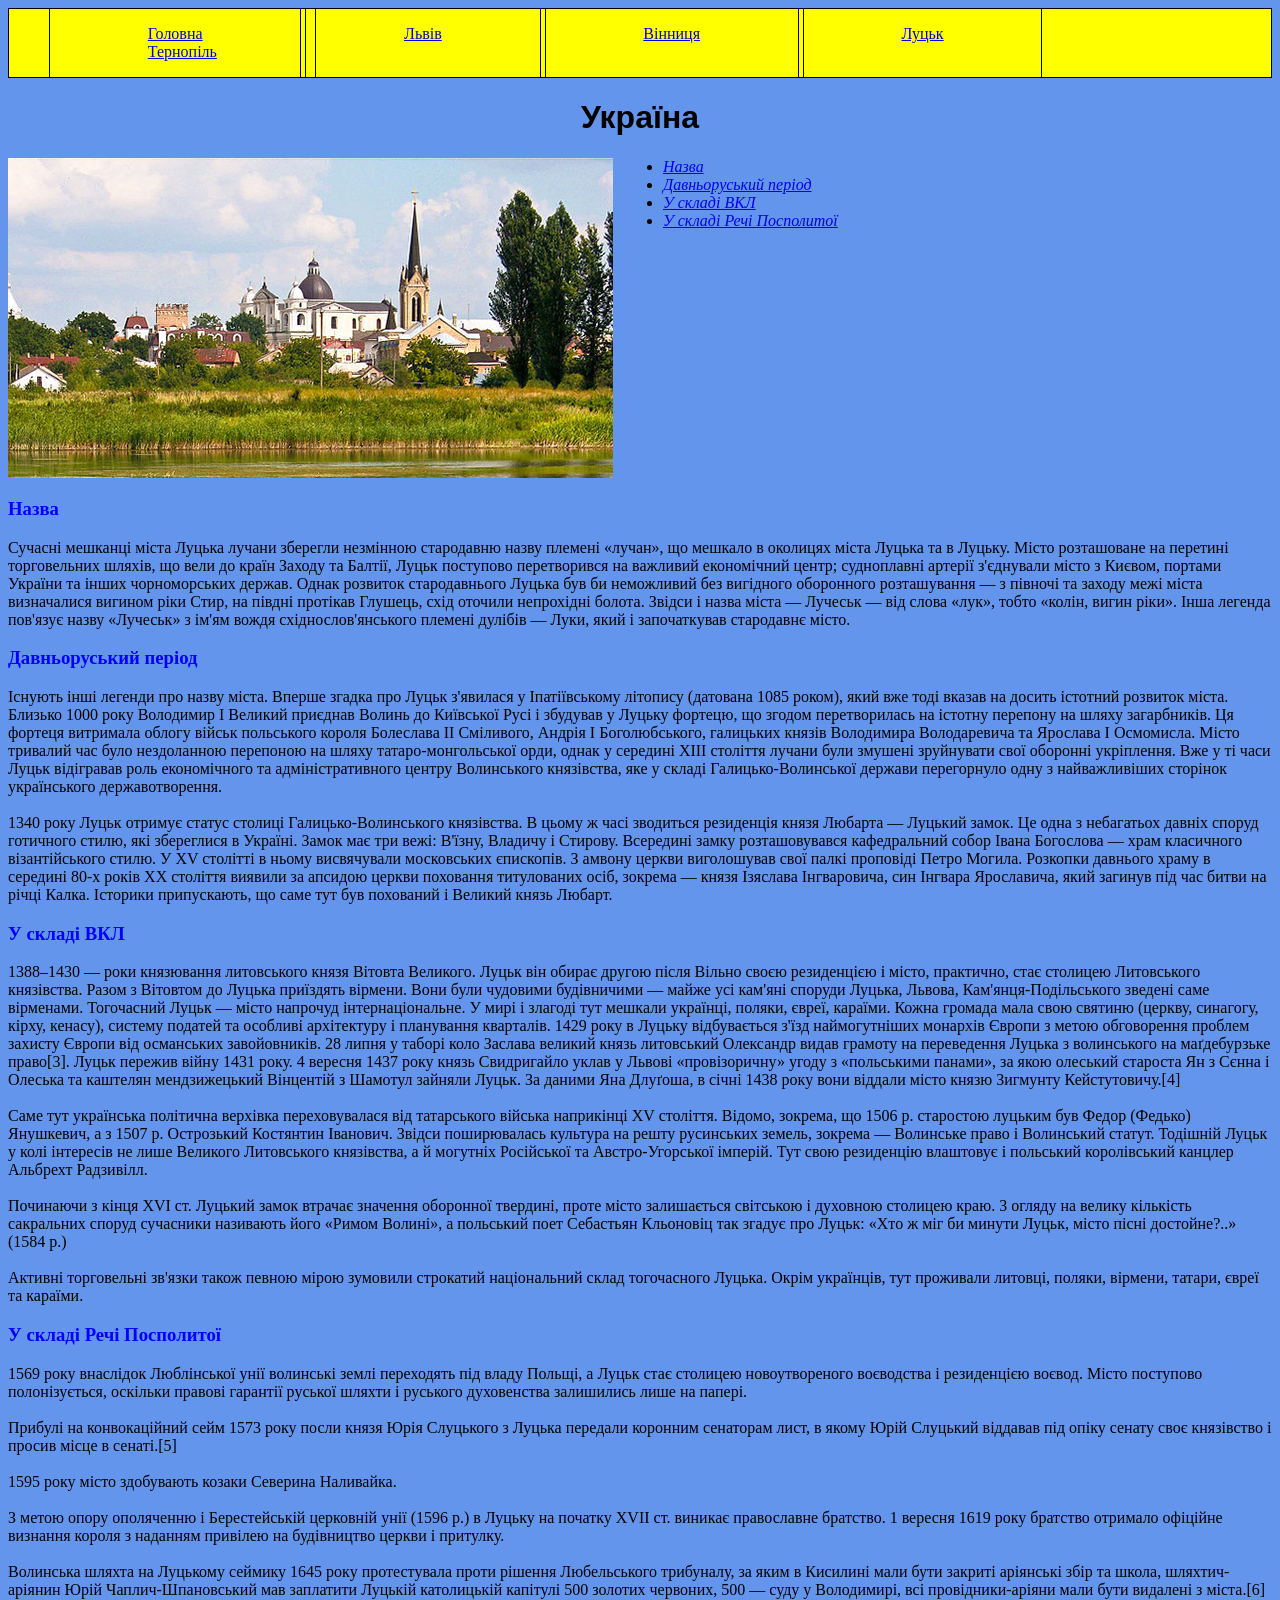
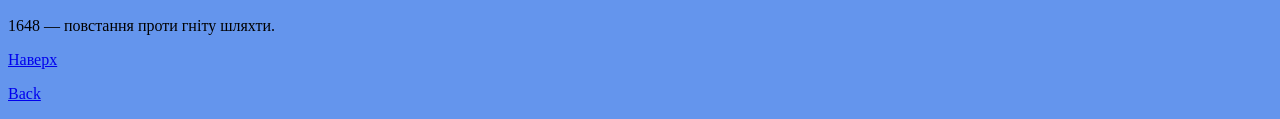
<file: lesson5-6/pages/task1/lyck.html>
<!DOCTYPE html>
<html lang="en">
<head>
    <title>Lesson5-6 task 1</title>
</head>
<body>
    <header>
        <nav class="head-menu">
            <ul>
                <li><a href="../task1/index.html">Головна</a></li>
                <li><a href="../task1/lviv.html">Львів</a></li>
                <li><a href="../task1/vinnyca.html">Вінниця</a></li>
                <li><a href="../task1/lyck.html">Луцьк</a></li>
                <li><a href="../task1/ternopil.html">Тернопіль</a></li>
            </ul>
        </nav>
    </header>
    <main>
        <h1>Україна</h1>
        <img src="../../images/lyck.jpg" alt="тут мала бути картинка">
        <ul>
            <li><a href="#head1">Назва</a></li>
            <li><a href="#head2">Давньоруський період</a></li>
            <li><a href="#head3">У складі ВКЛ</a></li>
            <li><a href="#head4">У складі Речі Посполитої</a></li>
            </ul>
        <H3 id="head1">Назва</H3>
            <div>
                Сучасні мешканці міста Луцька лучани зберегли незмінною стародавню назву племені «лучан», що мешкало в околицях міста Луцька та в Луцьку. Місто розташоване на перетині торговельних шляхів, що вели до країн Заходу та Балтії, Луцьк поступово перетворився на важливий економічний центр; судноплавні артерії з'єднували місто з Києвом, портами України та інших чорноморських держав. Однак розвиток стародавнього Луцька був би неможливий без вигідного оборонного розташування — з півночі та заходу межі міста визначалися вигином ріки Стир, на півдні протікав Глушець, схід оточили непрохідні болота. Звідси і назва міста — Лучеськ — від слова «лук», тобто «колін, вигин ріки». Інша легенда пов'язує назву «Лучеськ» з ім'ям вождя східнослов'янського племені дулібів — Луки, який і започаткував стародавнє місто.
            </div>
        <H3 id="head2">Давньоруський період</H3>
            <div>
                Існують інші легенди про назву міста. Вперше згадка про Луцьк з'явилася у Іпатіївському літопису (датована 1085 роком), який вже тоді вказав на досить істотний розвиток міста. Близько 1000 року Володимир I Великий приєднав Волинь до Київської Русі і збудував у Луцьку фортецю, що згодом перетворилась на істотну перепону на шляху загарбників. Ця фортеця витримала облогу військ польського короля Болеслава II Сміливого, Андрія I Боголюбського, галицьких князів Володимира Володаревича та Ярослава I Осмомисла. Місто тривалий час було нездоланною перепоною на шляху татаро-монгольської орди, однак у середині XIII століття лучани були змушені зруйнувати свої оборонні укріплення. Вже у ті часи Луцьк відігравав роль економічного та адміністративного центру Волинського князівства, яке у складі Галицько-Волинської держави перегорнуло одну з найважливіших сторінок українського державотворення.<br>
                <br>1340 року Луцьк отримує статус столиці Галицько-Волинського князівства. В цьому ж часі зводиться резиденція князя Любарта — Луцький замок. Це одна з небагатьох давніх споруд готичного стилю, які збереглися в Україні. Замок має три вежі: В'їзну, Владичу і Стирову. Всередині замку розташовувався кафедральний собор Івана Богослова — храм класичного візантійського стилю. У XV столітті в ньому висвячували московських єпископів. З амвону церкви виголошував свої палкі проповіді Петро Могила. Розкопки давнього храму в середині 80-х років XX століття виявили за апсидою церкви поховання титулованих осіб, зокрема — князя Ізяслава Інгваровича, син Інгвара Ярославича, який загинув під час битви на річці Калка. Історики припускають, що саме тут був похований і Великий князь Любарт.
            </div>
        <H3 id="head3">У складі ВКЛ</H3>
            <div>
                1388–1430 — роки князювання литовського князя Вітовта Великого. Луцьк він обирає другою після Вільно своєю резиденцією і місто, практично, стає столицею Литовського князівства. Разом з Вітовтом до Луцька приїздять вірмени. Вони були чудовими будівничими — майже усі кам'яні споруди Луцька, Львова, Кам'янця-Подільського зведені саме вірменами. Тогочасний Луцьк — місто напрочуд інтернаціональне. У мирі і злагоді тут мешкали українці, поляки, євреї, караїми. Кожна громада мала свою святиню (церкву, синагогу, кірху, кенасу), систему податей та особливі архітектуру і планування кварталів. 1429 року в Луцьку відбувається з'їзд наймогутніших монархів Європи з метою обговорення проблем захисту Європи від османських завойовників. 28 липня у таборі коло Заслава великий князь литовський Олександр видав грамоту на переведення Луцька з волинського на маґдебурзьке право[3]. Луцьк пережив війну 1431 року. 4 вересня 1437 року князь Свидригайло уклав у Львові «провізоричну» угоду з «польськими панами», за якою олеський староста Ян з Сєнна і Олеська та каштелян мендзижецький Вінцентій з Шамотул зайняли Луцьк. За даними Яна Длуґоша, в січні 1438 року вони віддали місто князю Зигмунту Кейстутовичу.[4]<br>
                <br>Саме тут українська політична верхівка переховувалася від татарського війська наприкінці XV століття. Відомо, зокрема, що 1506 р. старостою луцьким був Федор (Федько) Янушкевич, а з 1507 р. Острозький Костянтин Іванович. Звідси поширювалась культура на решту русинських земель, зокрема — Волинське право і Волинський статут. Тодішній Луцьк у колі інтересів не лише Великого Литовського князівства, а й могутніх Російської та Австро-Угорської імперій. Тут свою резиденцію влаштовує і польський королівський канцлер Альбрехт Радзивілл.<br>
                <br>Починаючи з кінця XVI ст. Луцький замок втрачає значення оборонної твердині, проте місто залишається світською і духовною столицею краю. З огляду на велику кількість сакральних споруд сучасники називають його «Римом Волині», а польський поет Себастьян Кльоновіц так згадує про Луцьк: «Хто ж міг би минути Луцьк, місто пісні достойне?..» (1584 р.)<br>
                <br>Активні торговельні зв'язки також певною мірою зумовили строкатий національний склад тогочасного Луцька. Окрім українців, тут проживали литовці, поляки, вірмени, татари, євреї та караїми.
            </div>
        <H3 id="head4">У складі Речі Посполитої</H3>
            <div>
                1569 року внаслідок Люблінської унії волинські землі переходять під владу Польщі, а Луцьк стає столицею новоутвореного воєводства і резиденцією воєвод. Місто поступово полонізується, оскільки правові гарантії руської шляхти і руського духовенства залишились лише на папері.<br>
                <br>Прибулі на конвокаційний сейм 1573 року посли князя Юрія Слуцького з Луцька передали коронним сенаторам лист, в якому Юрій Слуцький віддавав під опіку сенату своє князівство і просив місце в сенаті.[5]<br>
                <br>1595 року місто здобувають козаки Северина Наливайка.<br>
                <br>З метою опору ополяченню і Берестейській церковній унії (1596 р.) в Луцьку на початку XVII ст. виникає православне братство. 1 вересня 1619 року братство отримало офіційне визнання короля з наданням привілею на будівництво церкви і притулку.<br>
                <br>Волинська шляхта на Луцькому сеймику 1645 року протестувала проти рішення Любельського трибуналу, за яким в Кисилині мали бути закриті аріянські збір та школа, шляхтич-аріянин Юрій Чаплич-Шпановський мав заплатити Луцькій католицькій капітулі 500 золотих червоних, 500 — суду у Володимирі, всі провідники-аріяни мали бути видалені з міста.[6]<br>
                <br>1648 — повстання проти гніту шляхти.
            </div>
            <p><a href="#" title="">Наверх</a></p> 
    </main>
    <p><a href="../../../index.html">Back</a></p>
    <link rel="stylesheet" href="../../styles/task1style.css">
</body>
</html>
</file>
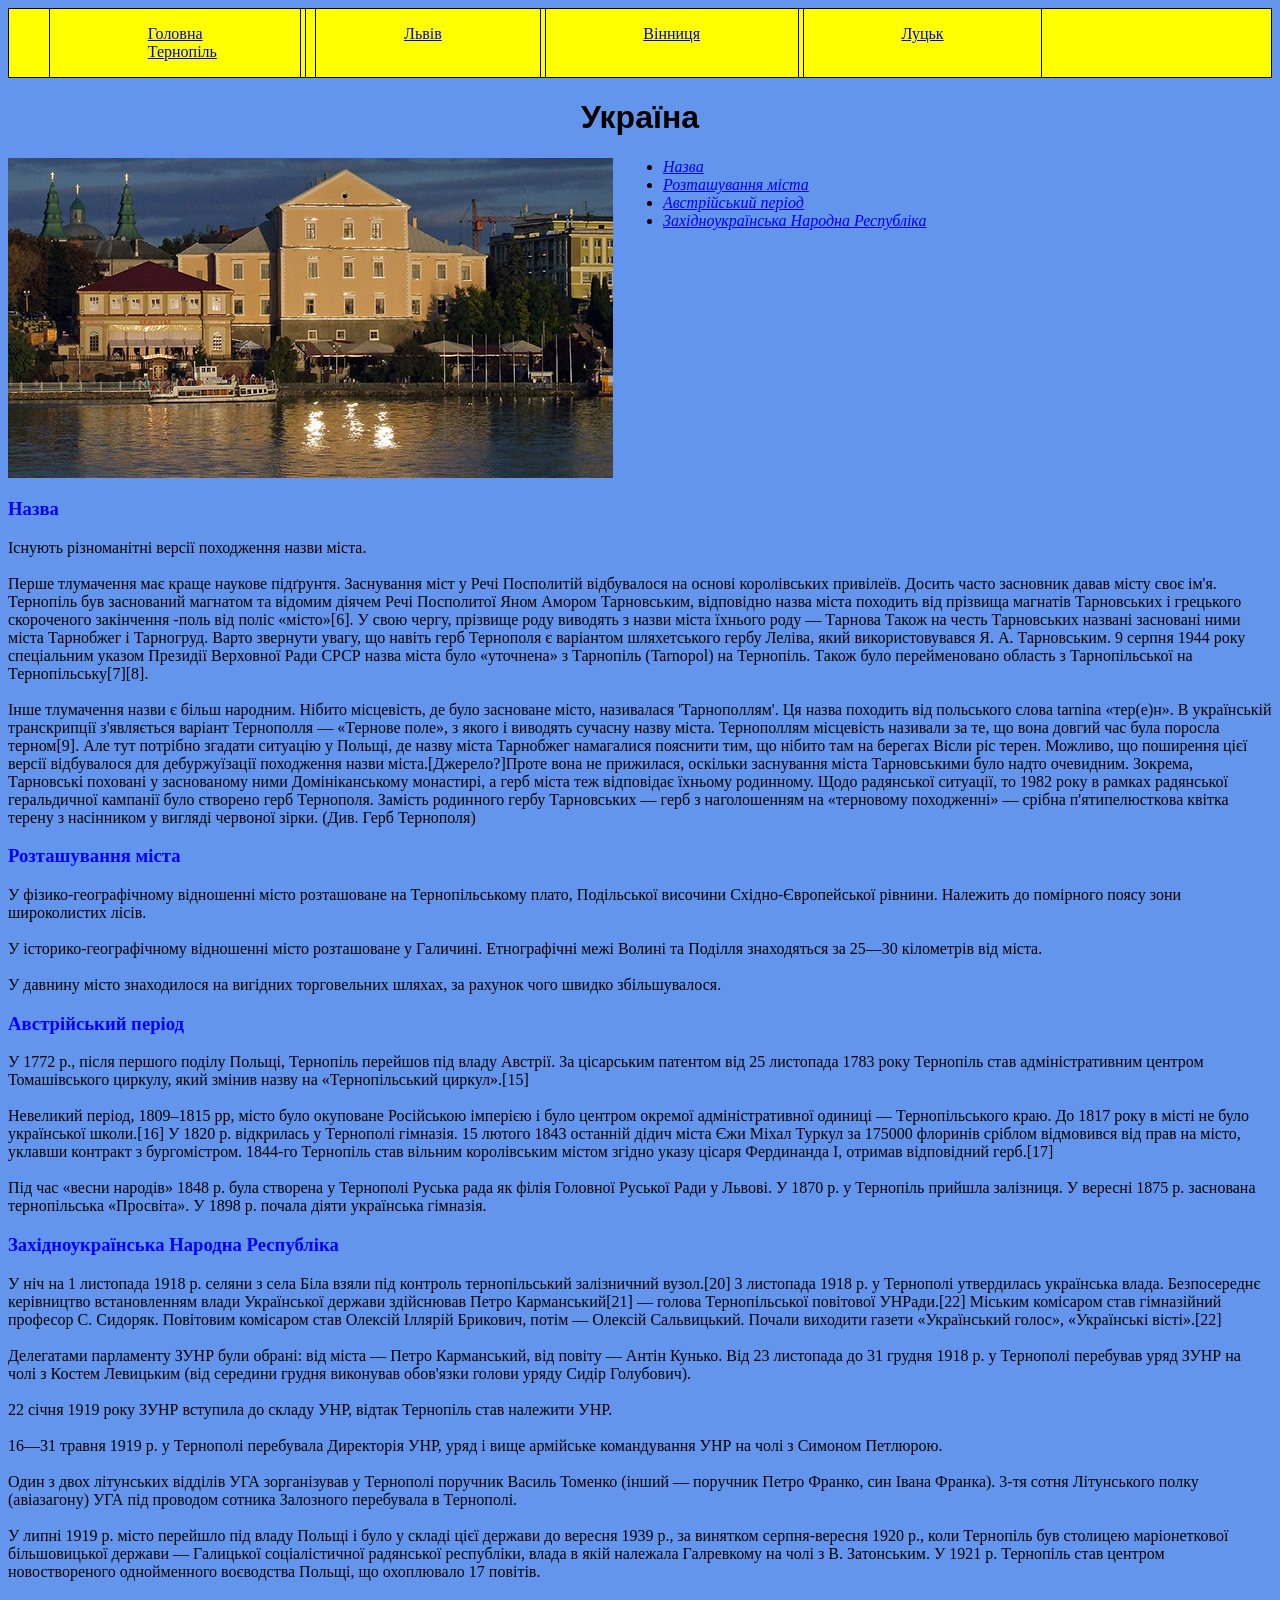
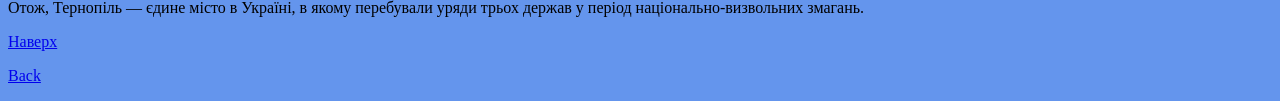
<file: lesson5-6/pages/task1/ternopil.html>
<!DOCTYPE html>
<html lang="en">
<head>
    <title>Lesson5-6 task 1</title>
</head>
<body>
    <header>
        <nav class="head-menu">
            <ul>
                <li><a href="../task1/index.html">Головна</a></li>
                <li><a href="../task1/lviv.html">Львів</a></li>
                <li><a href="../task1/vinnyca.html">Вінниця</a></li>
                <li><a href="../task1/lyck.html">Луцьк</a></li>
                <li><a href="../task1/ternopil.html">Тернопіль</a></li>
            </ul>
        </nav>
    </header>
    <main>
        <h1>Україна</h1>
        <img src="../../images/ternopil.jpg" alt="тут мала бути картинка">
        <ul>
            <li><a href="#head1">Назва</a></li>
            <li><a href="#head2">Розташування міста</a></li>
            <li><a href="#head3">Австрійський період</a></li>
            <li><a href="#head4">Західноукраїнська Народна Республіка</a></li>
            </ul>
        <H3 id="head1">Назва</H3>
            <div>
                Існують різноманітні версії походження назви міста.<br>
                <br>Перше тлумачення має краще наукове підґрунтя. Заснування міст у Речі Посполитій відбувалося на основі королівських привілеїв. Досить часто засновник давав місту своє ім'я. Тернопіль був заснований магнатом та відомим діячем Речі Посполитої Яном Амором Тарновським, відповідно назва міста походить від прізвища магнатів Тарновських і грецького скороченого закінчення -поль від поліс «місто»[6]. У свою чергу, прізвище роду виводять з назви міста їхнього роду — Тарнова Також на честь Тарновських названі засновані ними міста Тарнобжег і Тарногруд. Варто звернути увагу, що навіть герб Тернополя є варіантом шляхетського гербу Леліва, який використовувався Я. А. Тарновським. 9 серпня 1944 року спеціальним указом Президії Верховної Ради СРСР назва міста було «уточнена» з Тарнопіль (Tarnopol) на Тернопіль. Також було перейменовано область з Тарнопільської на Тернопільську[7][8].<br>
                <br>Інше тлумачення назви є більш народним. Нібито місцевість, де було засноване місто, називалася 'Тарнополлям'. Ця назва походить від польського слова tarnina «тер(е)н». В українській транскрипції з'являється варіант Тернополля — «Тернове поле», з якого і виводять сучасну назву міста. Тернополлям місцевість називали за те, що вона довгий час була поросла терном[9]. Але тут потрібно згадати ситуацію у Польщі, де назву міста Тарнобжег намагалися пояснити тим, що нібито там на берегах Вісли ріс терен. Можливо, що поширення цієї версії відбувалося для дебуржуїзації походження назви міста.[Джерело?]Проте вона не прижилася, оскільки заснування міста Тарновськими було надто очевидним. Зокрема, Тарновські поховані у заснованому ними Домініканському монастирі, а герб міста теж відповідає їхньому родинному. Щодо радянської ситуації, то 1982 року в рамках радянської геральдичної кампанії було створено герб Тернополя. Замість родинного гербу Тарновських — герб з наголошенням на «терновому походженні» — срібна п'ятипелюсткова квітка терену з насінником у вигляді червоної зірки. (Див. Герб Тернополя)
            </div>
        <H3 id="head2">Розташування міста</H3>
            <div>
                У фізико-географічному відношенні місто розташоване на Тернопільському плато, Подільської височини Східно-Європейської рівнини. Належить до помірного поясу зони широколистих лісів.<br>
                <br>У історико-географічному відношенні місто розташоване у Галичині. Етнографічні межі Волині та Поділля знаходяться за 25—30 кілометрів від міста.<br>
                <br>У давнину місто знаходилося на вигідних торговельних шляхах, за рахунок чого швидко збільшувалося.
            </div>
        <H3 id="head3">Австрійський період</H3>
            <div>
                У 1772 р., після першого поділу Польщі, Тернопіль перейшов під владу Австрії. За цісарським патентом від 25 листопада 1783 року Тернопіль став адміністративним центром Томашівського циркулу, який змінив назву на «Тернопільський циркул».[15]<br>
                <br>Невеликий період, 1809–1815 рр, місто було окуповане Російською імперією і було центром окремої адміністративної одиниці — Тернопільського краю. До 1817 року в місті не було української школи.[16] У 1820 р. відкрилась у Тернополі гімназія. 15 лютого 1843 останній дідич міста Єжи Міхал Туркул за 175000 флоринів сріблом відмовився від прав на місто, уклавши контракт з бургомістром. 1844-го Тернопіль став вільним королівським містом згідно указу цісаря Фердинанда І, отримав відповідний герб.[17]<br>
                <br>Під час «весни народів» 1848 р. була створена у Тернополі Руська рада як філія Головної Руської Ради у Львові. У 1870 р. у Тернопіль прийшла залізниця. У вересні 1875 р. заснована тернопільська «Просвіта». У 1898 р. почала діяти українська гімназія.
            </div>
        <H3 id="head4">Західноукраїнська Народна Республіка</H3>
            <div>
                У ніч на 1 листопада 1918 р. селяни з села Біла взяли під контроль тернопільський залізничний вузол.[20] 3 листопада 1918 р. у Тернополі утвердилась українська влада. Безпосереднє керівництво встановленням влади Української держави здійснював Петро Карманський[21] — голова Тернопільської повітової УНРади.[22] Міським комісаром став гімназійний професор С. Сидоряк. Повітовим комісаром став Олексій Іллярій Брикович, потім — Олексій Сальвицький. Почали виходити газети «Український голос», «Українські вісті».[22]<br>
                <br>Делегатами парламенту ЗУНР були обрані: від міста — Петро Карманський, від повіту — Антін Кунько. Від 23 листопада до 31 грудня 1918 р. у Тернополі перебував уряд ЗУНР на чолі з Костем Левицьким (від середини грудня виконував обов'язки голови уряду Сидір Голубович).<br>
                <br>22 січня 1919 року ЗУНР вступила до складу УНР, відтак Тернопіль став належити УНР.<br>
                <br>16—31 травня 1919 р. у Тернополі перебувала Директорія УНР, уряд і вище армійське командування УНР на чолі з Симоном Петлюрою.<br>
                <br>Один з двох літунських відділів УГА зорганізував у Тернополі поручник Василь Томенко (інший — поручник Петро Франко, син Івана Франка). 3-тя сотня Літунського полку (авіазагону) УГА під проводом сотника Залозного перебувала в Тернополі.<br>
                <br>У липні 1919 р. місто перейшло під владу Польщі і було у складі цієї держави до вересня 1939 р., за винятком серпня-вересня 1920 р., коли Тернопіль був столицею маріонеткової більшовицької держави — Галицької соціалістичної радянської республіки, влада в якій належала Галревкому на чолі з В. Затонським. У 1921 р. Тернопіль став центром новоствореного однойменного воєводства Польщі, що охоплювало 17 повітів.<br>
                <br>Отож, Тернопіль — єдине місто в Україні, в якому перебували уряди трьох держав у період національно-визвольних змагань.
            </div>
            <p><a href="#" title="">Наверх</a></p> 
    </main>
    <p><a href="../../../index.html">Back</a></p>
    <link rel="stylesheet" href="../../styles/task1style.css">
</body>
</html>
</file>
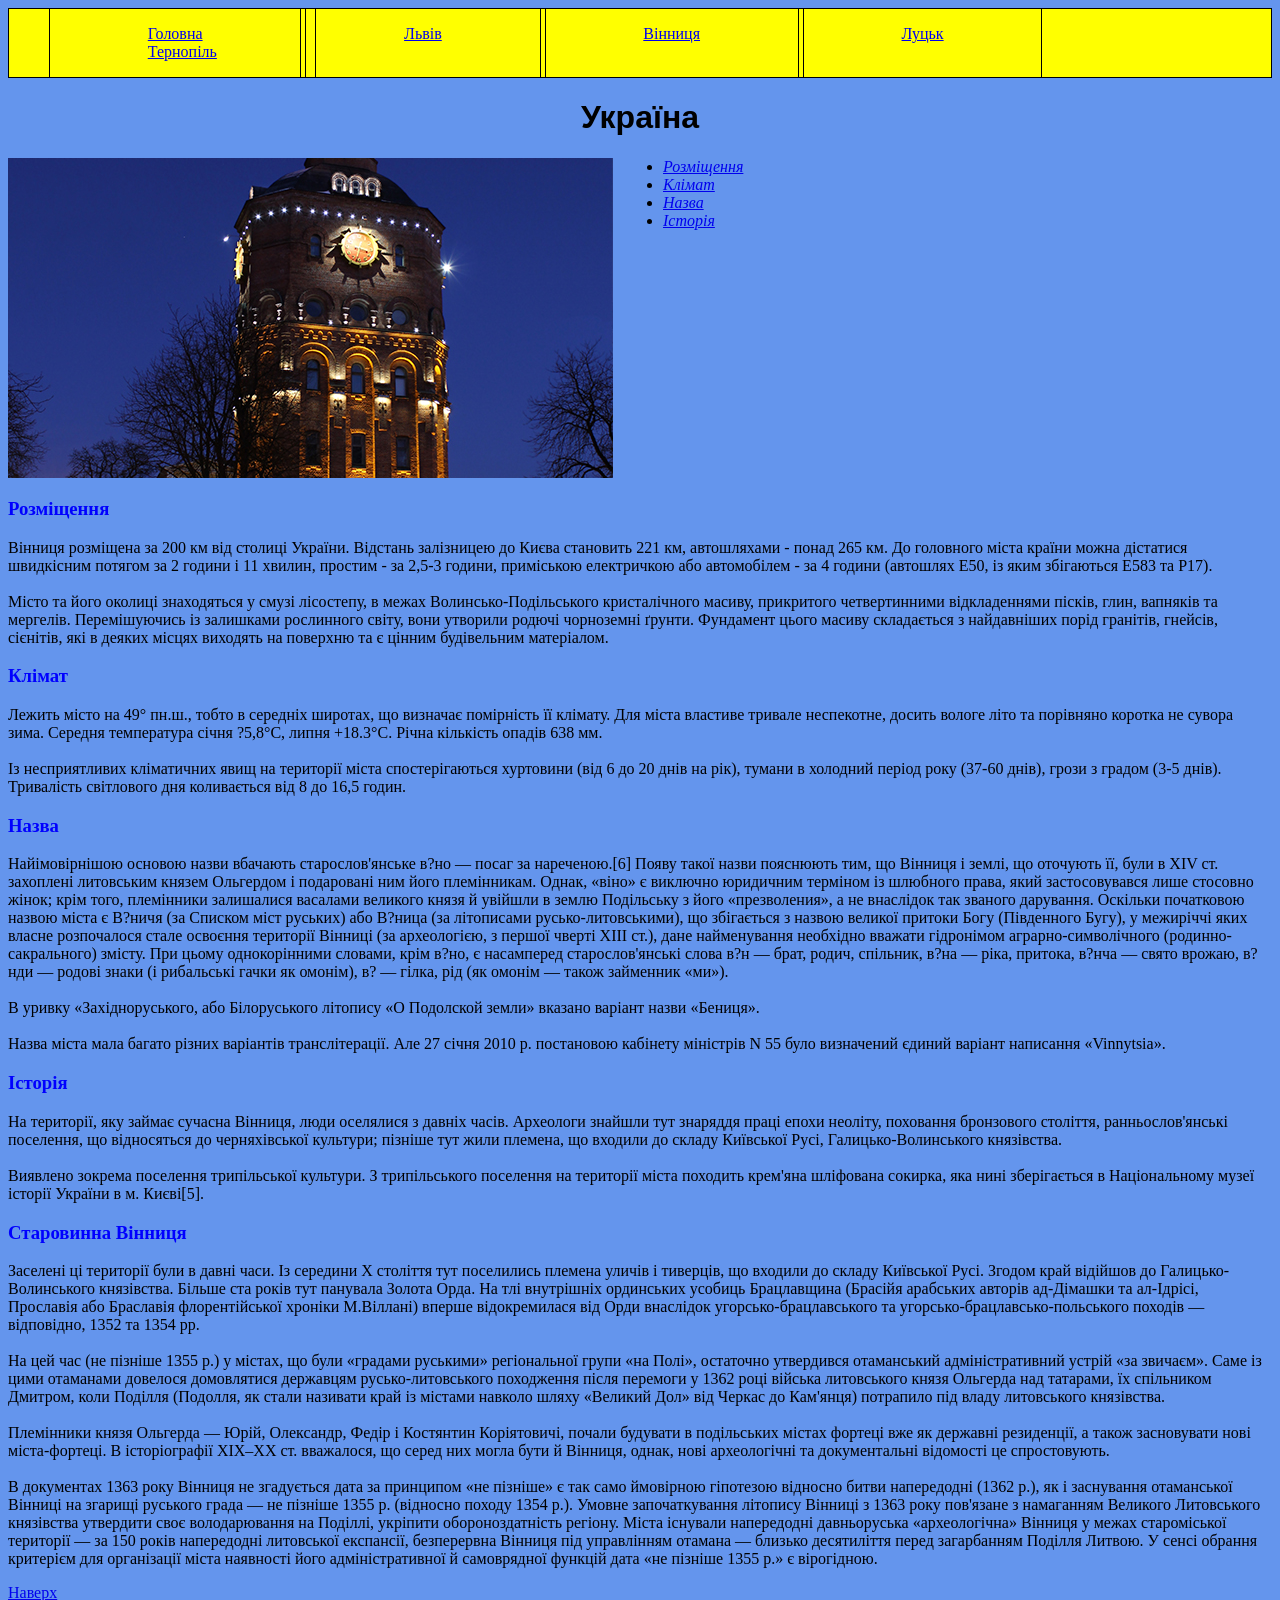
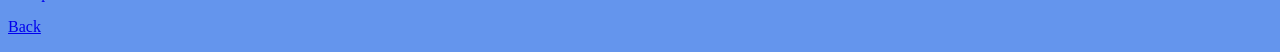
<file: lesson5-6/pages/task1/vinnyca.html>
<!DOCTYPE html>
<html lang="en">
<head>
    <title>Lesson5-6 task 1</title>
</head>
<body>
    <header>
        <nav class="head-menu">
            <ul>
                <li><a href="../task1/index.html">Головна</a></li>
                <li><a href="../task1/lviv.html">Львів</a></li>
                <li><a href="../task1/vinnyca.html">Вінниця</a></li>
                <li><a href="../task1/lyck.html">Луцьк</a></li>
                <li><a href="../task1/ternopil.html">Тернопіль</a></li>
            </ul>
        </nav>
    </header>
    <main>
        <h1>Україна</h1>
        <img src="../../images/vinnucia.jpg" alt="тут мала бути картинка">
        <ul>
            <li><a href="#head1">Розміщення</a></li>
            <li><a href="#head2">Клімат</a></li>
            <li><a href="#head3">Назва</a></li>
            <li><a href="#head4">Історія</a></li>
            </ul>
        <H3 id="head1">Розміщення</H3>
            <div>
                Вінниця розміщена за 200 км від столиці України. Відстань залізницею до Києва становить 221 км, автошляхами - понад 265 км. До головного міста країни можна дістатися швидкісним потягом за 2 години і 11 хвилин, простим - за 2,5-3 години, приміською електричкою або автомобілем - за 4 години (автошлях E50, із яким збігаються E583 та Р17).<br>
                <br>Місто та його околиці знаходяться у смузі лісостепу, в межах Волинсько-Подільського кристалічного масиву, прикритого четвертинними відкладеннями пісків, глин, вапняків та мергелів. Перемішуючись із залишками рослинного світу, вони утворили родючі чорноземні ґрунти. Фундамент цього масиву складається з найдавніших порід гранітів, гнейсів, сієнітів, які в деяких місцях виходять на поверхню та є цінним будівельним матеріалом.

            </div>
        <H3 id="head2">Клімат</H3>
            <div>
                Лежить місто на 49° пн.ш., тобто в середніх широтах, що визначає помірність її клімату. Для міста властиве тривале неспекотне, досить вологе літо та порівняно коротка не сувора зима. Середня температура січня ?5,8°С, липня +18.3°С. Річна кількість опадів 638 мм.<br>
                <br>Із несприятливих кліматичних явищ на території міста спостерігаються хуртовини (від 6 до 20 днів на рік), тумани в холодний період року (37-60 днів), грози з градом (3-5 днів). Тривалість світлового дня коливається від 8 до 16,5 годин.

            </div>
        <H3 id="head3">Назва</H3>
            <div>
                Найімовірнішою основою назви вбачають старослов'янське в?но — посаг за нареченою.[6] Появу такої назви пояснюють тим, що Вінниця і землі, що оточують її, були в XIV ст. захоплені литовським князем Ольгердом і подаровані ним його племінникам. Однак, «віно» є виключно юридичним терміном із шлюбного права, який застосовувався лише стосовно жінок; крім того, племінники залишалися васалами великого князя й увійшли в землю Подільську з його «презволения», а не внаслідок так званого дарування. Оскільки початковою назвою міста є В?ничя (за Списком міст руських) або В?ница (за літописами русько-литовськими), що збігається з назвою великої притоки Богу (Південного Бугу), у межиріччі яких власне розпочалося стале освоєння території Вінниці (за археологією, з першої чверті ХІІІ ст.), дане найменування необхідно вважати гідронімом аграрно-символічного (родинно-сакрального) змісту. При цьому однокорінними словами, крім в?но, є насамперед старослов'янські слова в?н — брат, родич, спільник, в?на — ріка, притока, в?нча — свято врожаю, в?нди — родові знаки (і рибальські гачки як омонім), в? — гілка, рід (як омонім — також займенник «ми»).<br>
                <br>В уривку «Західноруського, або Білоруського літопису «О Подолской земли» вказано варіант назви «Бениця».<br>
                <br>Назва міста мала багато різних варіантів транслітерації. Але 27 січня 2010 р. постановою кабінету міністрів N 55 було визначений єдиний варіант написання «Vinnytsia».

            </div>
        <H3 id="head4">Історія</H3>
            <div>
                На території, яку займає сучасна Вінниця, люди оселялися з давніх часів. Археологи знайшли тут знаряддя праці епохи неоліту, поховання бронзового століття, ранньослов'янські поселення, що відносяться до черняхівської культури; пізніше тут жили племена, що входили до складу Київської Русі, Галицько-Волинського князівства.<br>
                <br>Виявлено зокрема поселення трипільської культури. З трипільського поселення на території міста походить крем'яна шліфована сокирка, яка нині зберігається в Національному музеї історії України в м. Києві[5].
            </div>
        <H3>Старовинна Вінниця</H3>
            <div>
                Заселені ці території були в давні часи. Із середини X століття тут поселились племена уличів і тиверців, що входили до складу Київської Русі. Згодом край відійшов до Галицько-Волинського князівства. Більше ста років тут панувала Золота Орда. На тлі внутрішніх ординських усобиць Брацлавщина (Брасійя арабських авторів ад-Дімашки та ал-Ідрісі, Прославія або Браславія флорентійської хроніки М.Віллані) вперше відокремилася від Орди внаслідок угорсько-брацлавського та угорсько-брацлавсько-польського походів — відповідно, 1352 та 1354 рр.<br>
                <br>На цей час (не пізніше 1355 р.) у містах, що були «градами руськими» регіональної групи «на Полі», остаточно утвердився отаманський адміністративний устрій «за звичаєм». Саме із цими отаманами довелося домовлятися державцям русько-литовського походження після перемоги у 1362 році війська литовського князя Ольгерда над татарами, їх спільником Дмитром, коли Поділля (Подолля, як стали називати край із містами навколо шляху «Великий Дол» від Черкас до Кам'янця) потрапило під владу литовського князівства.<br>
                <br>Племінники князя Ольгерда — Юрій, Олександр, Федір і Костянтин Коріятовичі, почали будувати в подільських містах фортеці вже як державні резиденції, а також засновувати нові міста-фортеці. В історіографії XIX–XX ст. вважалося, що серед них могла бути й Вінниця, однак, нові археологічні та документальні відомості це спростовують.<br>
                <br>В документах 1363 року Вінниця не згадується дата за принципом «не пізніше» є так само ймовірною гіпотезою відносно битви напередодні (1362 р.), як і заснування отаманської Вінниці на згарищі руського града — не пізніше 1355 р. (відносно походу 1354 р.). Умовне започаткування літопису Вінниці з 1363 року пов'язане з намаганням Великого Литовського князівства утвердити своє володарювання на Поділлі, укріпити обороноздатність регіону. Міста існували напередодні давньоруська «археологічна» Вінниця у межах староміської території — за 150 років напередодні литовської експансії, безперервна Вінниця під управлінням отамана — близько десятиліття перед загарбанням Поділля Литвою. У сенсі обрання критерієм для організації міста наявності його адміністративної й самоврядної функцій дата «не пізніше 1355 р.» є вірогідною.
            </div>
            <p><a href="#" title="">Наверх</a></p> 
    </main>
    <p><a href="../../../index.html">Back</a></p>
    <link rel="stylesheet" href="../../styles/task1style.css">
</body>
</html>
</file>
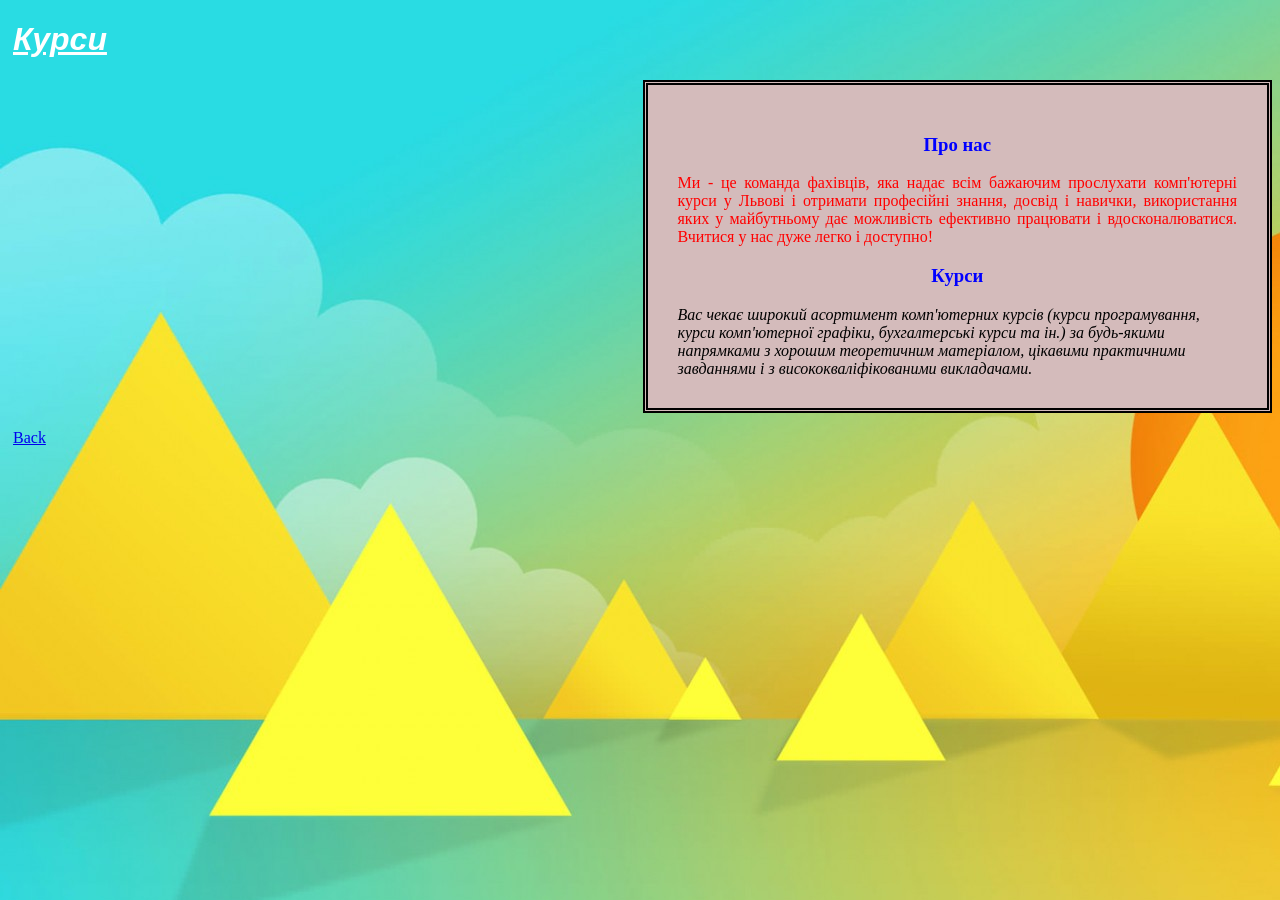
<file: lesson5-6/pages/task2/task2.html>
<!DOCTYPE html>
<html lang="en">
<head>
    <title>Lesson5-6 task 2</title>
</head>
<body>
    <header>
        <h1>Курси</h1>
    </header>
    <aside>
        <h3>Про нас</h3> 
        <div class="first-block">
            Ми - це команда фахівців, яка надає всім бажаючим прослухати комп'ютерні курси у Львові і отримати професійні знання, досвід і навички, використання яких у майбутньому дає можливість ефективно працювати і вдосконалюватися. Вчитися у нас дуже легко і доступно!
        </div>
        <h3>Курси</h3>
        <div class="second-block">
            Вас чекає широкий асортимент комп'ютерних курсів (курси програмування, курси комп'ютерної графіки, бухгалтерські курси та ін.) за будь-якими напрямками з хорошим теоретичним матеріалом, цікавими практичними завданнями і з висококваліфікованими викладачами.
        </div>
    </aside>
    <p><a href="../../../index.html">Back</a></p>
    <link rel="stylesheet" href="../../styles/task2style.css">
</body>
</html>
</file>
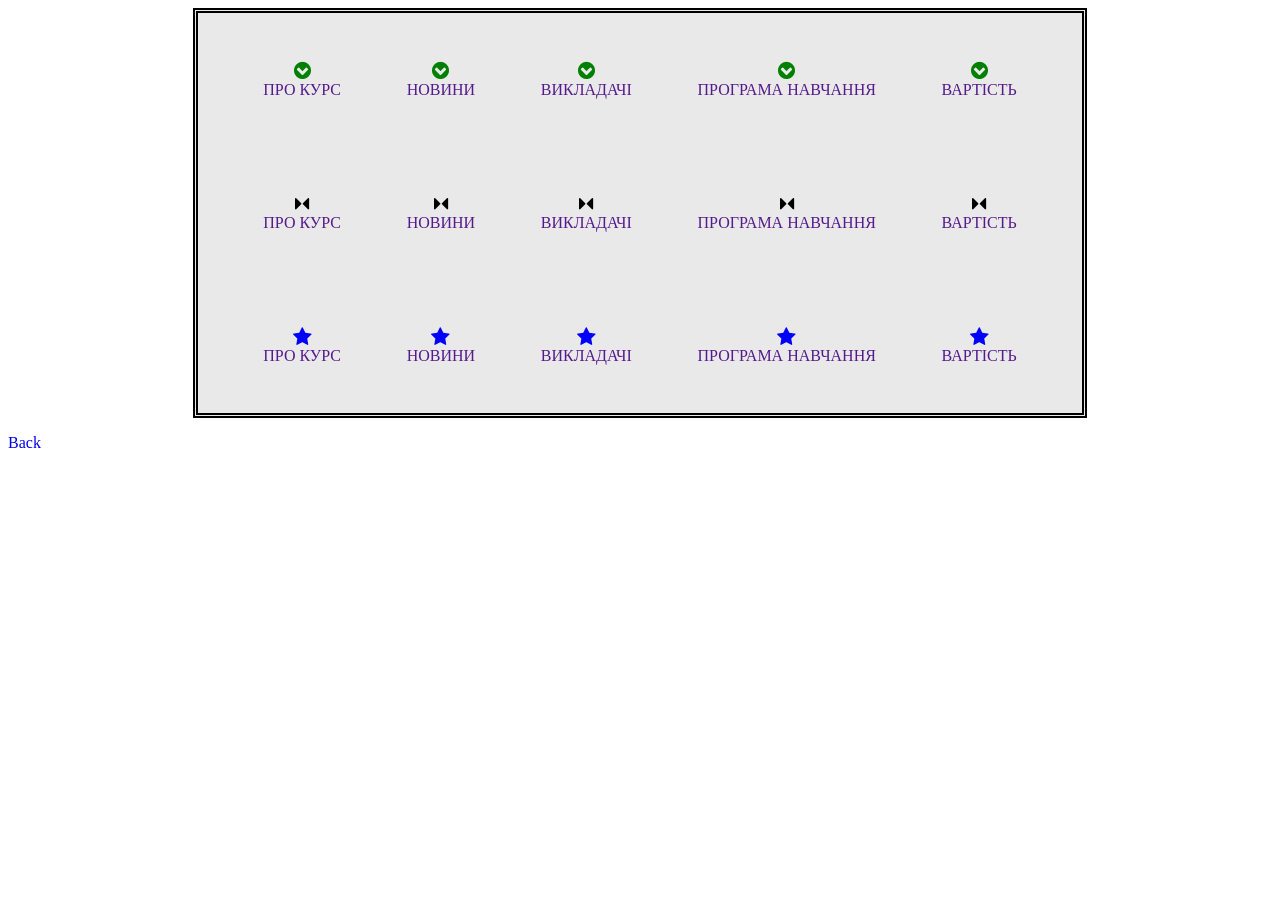
<file: lesson5-6/pages/task3/task3.html>
<!DOCTYPE html>
<html lang="en">
<head>
    <title>Lesson5-6 task 3</title>
   </head>
<body>
    <main>
        <article>
            <section class="first">
                <div>
                    <i class='far fa-chevron-circle-down'></i>
                    <a href="">Про курс</a>
                </div>
                <div>
                    <i class='fas fa-chevron-circle-down'></i>
                    <a href="">Новини</a>
                </div>
                <div>
                    <i class='fas fa-chevron-circle-down'></i>
                    <a href="">Викладачі</a>
                </div>
                <div>
                    <i class='fas fa-chevron-circle-down'></i>
                    <a href="">Програма навчання</a>
                </div>
                <div>
                    <i class='fas fa-chevron-circle-down'></i>
                    <a href="">Вартість</a> 
                </div>
            </section>
            <section class="second">
                <div>
                    <div class="caret">
                        <i class='fas fa-caret-right'></i>
                        <i class='fas fa-caret-left'></i>
                    </div>
                    <a href="">Про курс</a>
                </div>    
                <div>
                    <div class="caret">
                        <i class='fas fa-caret-right'></i>
                        <i class='fas fa-caret-left'></i>
                    </div>
                    <a href="">Новини</a>
                </div>
                <div>
                    <div class="caret">
                        <i class='fas fa-caret-right'></i>
                        <i class='fas fa-caret-left'></i>
                    </div>
                    <a href="">Викладачі</a>
                </div>
                <div>
                    <div class="caret">
                        <i class='fas fa-caret-right'></i>
                        <i class='fas fa-caret-left'></i>
                    </div>
                    <a href="">Програма навчання</a>
                </div>
                <div>
                    <div class="caret">
                        <i class='fas fa-caret-right'></i>
                        <i class='fas fa-caret-left'></i>
                    </div>
                    <a href="">Вартість</a> 
                </div>
            </section>
            <section class="third">
                <div>
                    <i class='fas fa-star'></i>
                    <a href="">Про курс</a>
                </div>
                <div>
                    <i class='fas fa-star'></i>
                    <a href="">Новини</a>
                </div>
                <div>
                    <i class='fas fa-star'></i>
                    <a href="">Викладачі</a>
                </div>
                <div>
                    <i class='fas fa-star'></i>
                    <a href="">Програма навчання</a>
                </div>
                <div>
                    <i class='fas fa-star'></i>
                    <a href="">Вартість</a> 
                </div>
            </section>
        </article>
    </main>
    <p><a href="../../../index.html">Back</a></p>
    <link rel="stylesheet" href="../../styles/task3style.css">
</body>
</html>
</file>
<file: lesson5-6/styles/task1style.css>
h1 {
    text-align: center;
    font-family: sans-serif;
}

body {
      background-color: cornflowerblue;
}

.head-menu {
    
    background-color: yellow;
    overflow: hidden;
    border: 1px solid black;
    
}

.head-menu li {
    display: inline;
    border: 1px solid black;
    padding: 8%;
      
   
}

.head-menu a {
    display: inline-block;
    text-align: center;
}

img {
    float: left;
    margin-right: 50px;
    margin-bottom: 20px;
}

h3 {
    color: blue;
}

h3, div {
    clear: left;
}

main ul {
    font-style: italic;
}
</file>
<file: lesson1-2/styles/task1style.css>
ol > li {
    color: blue;
}
span {
    color: red;
}
</file>
<file: lesson3-4/styles/table1style.css>
table {
    width: 30%;
    height: 200px;
    border-collapse:collapse;
	border-spacing:0;
}
td {
    text-align: center;
    vertical-align: middle; 
    border: 1px solid #595959;
}
.large {
    padding: 20px 1px;
}
</file>
<file: lesson3-4/styles/table2style.css>
table {
    width: 70%;
    height: 110px;
    border-collapse:collapse;
	border-spacing: 0; 
    background-color: yellow;
}
td {
    text-align: left;
    vertical-align: middle; 
    border: 1px solid black;
}
.non-color {
    background-color: white;
}
</file>
<file: lesson3-4/styles/table3style.css>
caption {
    font-size: 20px;
    font-style: italic;
}
table {
    width: 40%;
    height: 150px;
    border-collapse:collapse;
	border-spacing: 0; 
}
th {
    background-color: yellow;
    border: 1px solid black;
}
td {
    text-align: center;
    vertical-align: middle; 
    border: 1px solid black;
}
</file>
<file: lesson3-4/styles/task3style.css>
h1 {
    text-align: center;
    letter-spacing: 10px;
    font-family: sans-serif;
}
h2 {
    text-align: center;
    font-family: sans-serif;
}
body {
    padding-left: 5px; 
    background-image: url(../images/bg.jpg); 
}

b {
    font-size: 20px;
}

div, ul {
    font-size: 13px;
}

ol {
    font-size: 20px;
}

.width {
    letter-spacing: 5px;
}
</file>
<file: lesson5-6/styles/task2style.css>
body {
    padding-left: 5px; 
    background-image: url(../images/bg.jpg); 
}

h1 {
    color: white;
    font-style: italic;
    text-decoration: underline;
    font-family: sans-serif;
}

h3 {
    color: blue;
    text-align: center;
}

aside {
    background-color: rgb(212, 187, 187);
    border: 5px solid black;
    border-style: double;
    margin-left: 50%;
    padding: 30px;
}

.first-block {
    color: red;
    text-align: justify;
}

.second-block {
    font-style: italic;
}
</file>
<file: lesson5-6/styles/task3style.css>
@import url("https://netdna.bootstrapcdn.com/font-awesome/4.1.0/css/font-awesome.min.css");

main {
    display: flex;
    justify-content: center;
}

article {
    height: 400px;
    width: 70%;
    display: flex;
    flex-direction: column;
    justify-content: space-around;
    border: 5px solid black;
    border-style: double;
    background-color:rgb(233, 233, 233);
    
    
}

section {
    display: flex;
    justify-content:space-evenly;
    text-transform: uppercase;
}

div {
    display: flex;
    flex-direction: column;
    align-items: center;
}

section.second div div.caret {
    display: flex;
    flex-direction: row;
}

i {
    font-family: fontawesome !important;
    font-style: normal;
    font-size:20px;
}

a {
    text-decoration: none;
}

section.first div i {
    color:green;
}

section.first div:hover i {
    color:red;
}

section.second div div i {
    color:black;
}

section.second div:hover div i {
    color:coral;
}

section.third div i {
    color:blue;
}

section.third div:hover i {
    color:black;
}
</file>
